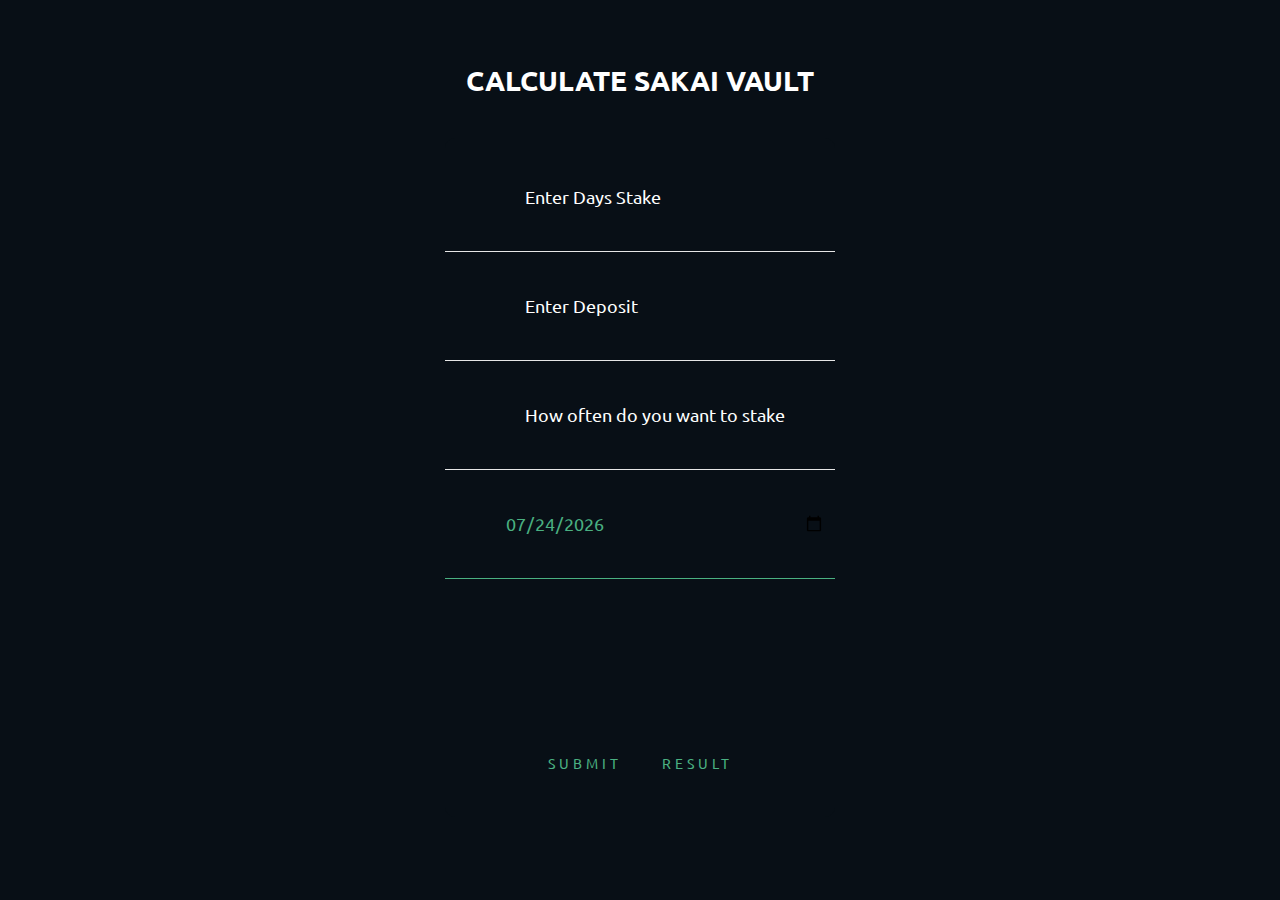
<file: index.html>
<!DOCTYPE html>
<html lang="en">

<head>
    <TITLE>Calculate Sakai Vault Return</TITLE>
	<meta charset="UTF-8">
	<meta name="viewport" content="width=device-width, initial-scale=1">
	<!--===============================================================================================-->
	<link rel="icon" type="image/png" href="https://sakaivault.io/_next/static/media/icon.7a2fa43a.svg" />
	<!--===============================================================================================-->
	<link rel="stylesheet" type="text/css" href="vendor/bootstrap/css/bootstrap.min.css">
	<!--===============================================================================================-->
	<link rel="stylesheet" type="text/css" href="fonts/font-awesome-4.7.0/css/font-awesome.min.css">
	<!--===============================================================================================-->
	<link rel="stylesheet" type="text/css" href="fonts/Linearicons-Free-v1.0.0/icon-font.min.css">
	<!--===============================================================================================-->
	<link rel="stylesheet" type="text/css" href="vendor/animate/animate.css">
	<!--===============================================================================================-->
	<link rel="stylesheet" type="text/css" href="vendor/css-hamburgers/hamburgers.min.css">
	<!--===============================================================================================-->
	<link rel="stylesheet" type="text/css" href="vendor/animsition/css/animsition.min.css">
	<!--===============================================================================================-->
	<link rel="stylesheet" type="text/css" href="vendor/select2/select2.min.css">
	<!--===============================================================================================-->
	<link rel="stylesheet" type="text/css" href="vendor/daterangepicker/daterangepicker.css">
	<!--===============================================================================================-->
	<link rel="stylesheet" type="text/css" href="css/util.css">
	<link rel="stylesheet" type="text/css" href="css/main.css">
	<!--===============================================================================================-->
</head>

<body>

	<div class="limiter">
		<div class="container-login100">
			<div class="wrap-login100 p-t-30 p-b-50">
				<span class="login100-form-title p-b-41">
					Calculate Sakai Vault
				</span>
				<form class="login100-form validate-form p-b-33 p-t-5">

					<div class="wrap-input100 validate-input" data-validate="">
						<input class="input100" type="text" id="daystake" name="daystake"
							placeholder="Enter Days Stake">
						<span class="focus-input100" data-placeholder="&#xe822;"></span>
					</div>
					<div class="wrap-input100 validate-input" data-validate="">
						<input class="input100" type="text" id="deposit" name="deposit" placeholder="Enter Deposit">
						<span class="focus-input100" data-placeholder="&#xe827;"></span>
					</div>
					<div class="wrap-input100 validate-input" data-validate="">
						<input class="input100" type="text" id="day" name="day"
							placeholder="How often do you want to stake">
						<span class="focus-input100" data-placeholder="&#xe828;"></span>
					</div>
					<div class="wrap-input100 validate-input" data-validate="">
						<input class="input100 has-val" type="date" id="start" name="start" placeholder="Enter Your Start Date">
						<span class="focus-input100 has-val" data-placeholder="&#xe836;"></span>
					</div>
					<div class="container-login100-form-btn m-t-32">
						<a id="final"></a>
					</div>
					<div class="container-login100-form-btn m-t-32">
						<a href="#" id="submit">
							<span></span>
							<span></span>
							<span></span>
							<span></span>
							Submit
						</a>
						<a href="#" id="excel" onclick="window.location.href = 'Result.html'">
							<span></span>
							<span></span>
							<span></span>
							<span></span>
							Result
						</a>
					</div>

				</form>
			</div>
		</div>
	</div>


	<div id="dropDownSelect1"></div>

	<!--===============================================================================================-->
	<script src="vendor/jquery/jquery-3.2.1.min.js"></script>
	<!--===============================================================================================-->
	<script src="vendor/animsition/js/animsition.min.js"></script>
	<!--===============================================================================================-->
	<script src="vendor/bootstrap/js/popper.js"></script>
	<script src="vendor/bootstrap/js/bootstrap.min.js"></script>
	<!--===============================================================================================-->
	<script src="vendor/select2/select2.min.js"></script>
	<!--===============================================================================================-->
	<script src="vendor/daterangepicker/moment.min.js"></script>
	<script src="vendor/daterangepicker/daterangepicker.js"></script>
	<!--===============================================================================================-->
	<script src="vendor/countdowntime/countdowntime.js"></script>
	<!--===============================================================================================-->
	<script src="js/main.js"></script>

	<script>
		document.getElementById('start').valueAsDate = new Date();
		document.getElementById('start').click();
		const formatter = new Intl.NumberFormat('en-US', {
			style: 'currency',
			currency: 'USD',
		});
		let excel = "";

		//your existing code goes here
		document.getElementById("submit").onclick = function () {
			var daystake = parseInt(document.getElementById("daystake").value); // Principal amount
			var totalday = daystake + 251;
			var amound = parseInt(document.getElementById("deposit").value);
			var day = parseInt(document.getElementById("day").value);
			var date = new Date(document.getElementById("start").value);
			var cal = 0;
			var totaldeposit = 0;
			let final = "";
			var bnb = (daystake / day) * 4;
			for (let i = 1; i < totalday; i++) {
				var last_date = new Date(date)
				last_date.setDate(last_date.getDate() + i - 1);
				var calculate = amound * 0.008 * 0.95
				if (i > daystake) {
					var amound = amound + cal
					var interest = amound * 0.008 * 0.95
					var income = interest * 250
					final += "<p> Rewards: " + formatter.format(interest) + " </p>" + " <br>";
					final += "<p> Deposit: " + formatter.format(amound) + " </p>" + " <br>";
					final += "<p> Max Return: " + formatter.format(income) + " </p>" + " <br>";
					final += "<p> BNB's Fee: " + formatter.format(bnb) + " </p>" + " <br>";
					final += "<p> Income: " + formatter.format(income - bnb) + " </p>" + " <br>";
					final += "<p> SWAP: " + formatter.format((income - bnb) * 0.969) + " </p>" + " <br>";
					break;
				} else {
					if (i % day === 0) {
						cal = calculate + cal
						var amound = amound + cal
						cal = 0
						//text += "Day" + i + ": " + Math.round(amound) + " <br>";
						excel += "<tr><td> Ngày: " + i + "</td><td>" + `${last_date.getDate()}/${last_date.getMonth() + 1}/${last_date.getFullYear()}` + "</td><td>" + formatter.format(amound) + "</td> <td>" + formatter.format(cal) + " </td></tr>";
					}
					else {
						cal = calculate + cal
						//text += "Day" + i + ": " + Math.round(amound) + " <br>";
						excel += "<tr><td> Ngày: " + i + "</td><td>" + `${last_date.getDate()}/${last_date.getMonth() + 1}/${last_date.getFullYear()}` + "</td><td>" + formatter.format(amound) + "</td> <td>" + formatter.format(cal) + " </td></tr>";
					}
				}

			}
			document.getElementById("final").innerHTML = final;
			document.getElementById("excel").addEventListener("click", function () {
			localStorage.removeItem('excels');
			localStorage.setItem('excels', excel);
			});
		}
	</script>
</body>

</html>
</file>
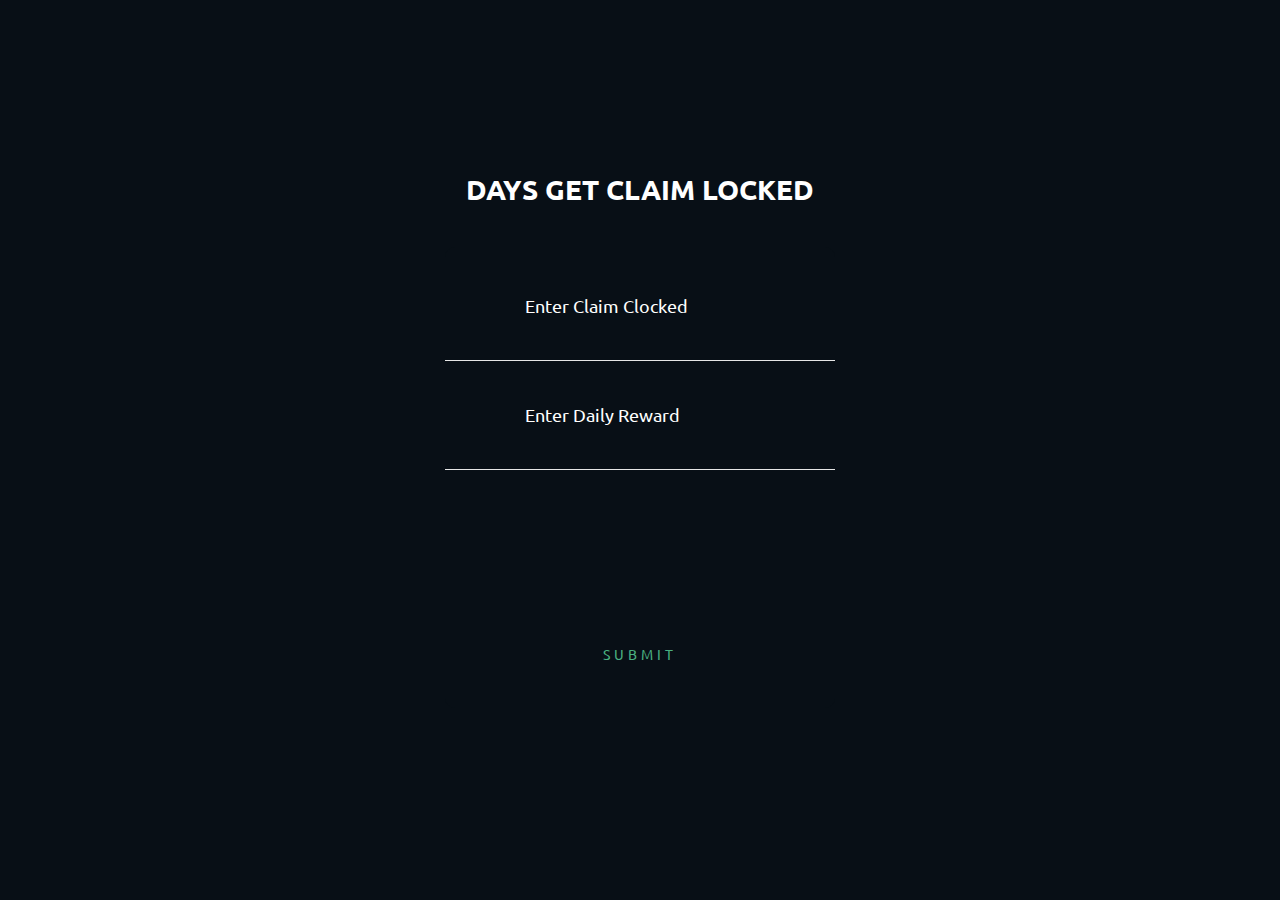
<file: dailyReward.html>
<!DOCTYPE html>
<html lang="en">

<head>
	<TITLE>Calculate Sakai Vault Return</TITLE>
	<meta charset="UTF-8">
	<meta name="viewport" content="width=device-width, initial-scale=1">
	<!--===============================================================================================-->
	<link rel="icon" type="image/png" href="https://sakaivault.io/_next/static/media/icon.7a2fa43a.svg" />
	<!--===============================================================================================-->
	<link rel="stylesheet" type="text/css" href="vendor/bootstrap/css/bootstrap.min.css">
	<!--===============================================================================================-->
	<link rel="stylesheet" type="text/css" href="fonts/font-awesome-4.7.0/css/font-awesome.min.css">
	<!--===============================================================================================-->
	<link rel="stylesheet" type="text/css" href="fonts/Linearicons-Free-v1.0.0/icon-font.min.css">
	<!--===============================================================================================-->
	<link rel="stylesheet" type="text/css" href="vendor/animate/animate.css">
	<!--===============================================================================================-->
	<link rel="stylesheet" type="text/css" href="vendor/css-hamburgers/hamburgers.min.css">
	<!--===============================================================================================-->
	<link rel="stylesheet" type="text/css" href="vendor/animsition/css/animsition.min.css">
	<!--===============================================================================================-->
	<link rel="stylesheet" type="text/css" href="vendor/select2/select2.min.css">
	<!--===============================================================================================-->
	<link rel="stylesheet" type="text/css" href="vendor/daterangepicker/daterangepicker.css">
	<!--===============================================================================================-->
	<link rel="stylesheet" type="text/css" href="css/util.css">
	<link rel="stylesheet" type="text/css" href="css/main.css">
	<!--===============================================================================================-->
</head>

<body>

	<div class="limiter">
		<div class="container-login100">
			<div class="wrap-login100 p-t-30 p-b-50">
				<span class="login100-form-title p-b-41">
					Days Get Claim Locked
				</span>
				<form class="login100-form validate-form p-b-33 p-t-5">

					<div class="wrap-input100 validate-input" data-validate="">
						<input class="input100" type="text" id="claimLocked" name="claimLocked"
							placeholder="Enter Claim Clocked">
						<span class="focus-input100" data-placeholder="&#xe822;"></span>
					</div>
					<div class="wrap-input100 validate-input" data-validate="">
						<input class="input100" type="text" id="dailyReward" name="dailyReward"
							placeholder="Enter Daily Reward">
						<span class="focus-input100" data-placeholder="&#xe827;"></span>
					</div>
					<div class="container-login100-form-btn m-t-32">
						<a id="final"></a>
					</div>
					<div class="container-login100-form-btn m-t-32">
						<a href="#" id="submit">
							<span></span>
							<span></span>
							<span></span>
							<span></span>
							Submit
						</a>
						
					</div>

				</form>
			</div>
		</div>
	</div>


	<div id="dropDownSelect1"></div>

	<!--===============================================================================================-->
	<script src="vendor/jquery/jquery-3.2.1.min.js"></script>
	<!--===============================================================================================-->
	<script src="vendor/animsition/js/animsition.min.js"></script>
	<!--===============================================================================================-->
	<script src="vendor/bootstrap/js/popper.js"></script>
	<script src="vendor/bootstrap/js/bootstrap.min.js"></script>
	<!--===============================================================================================-->
	<script src="vendor/select2/select2.min.js"></script>
	<!--===============================================================================================-->
	<script src="vendor/daterangepicker/moment.min.js"></script>
	<script src="vendor/daterangepicker/daterangepicker.js"></script>
	<!--===============================================================================================-->
	<script src="vendor/countdowntime/countdowntime.js"></script>
	<!--===============================================================================================-->
	<script src="js/main.js"></script>

	<script>
		const formatter = new Intl.NumberFormat('en-US', {
			style: 'currency',
			currency: 'USD',
		});
		let excel = "";

		//your existing code goes here
		document.getElementById("submit").onclick = function () {
			let text = "";
			var dailyReward = parseInt(document.getElementById("dailyReward").value);
			var claimLocked = parseInt(document.getElementById("claimLocked").value);;
			var claimLockedCal = 0;
			var calculateDaily = 0;
			var totalReceived = 0;
			var day = 0;
			for (let i = 0; i < claimLocked; i++) {
				if (totalReceived > claimLocked) {
					day = i;
					final += "<p> Days: " + day + " </p>" + " <br>";
					final += "<p> Total Claimed: " + formatter.format(totalReceived) + " </p>" + " <br>";
					break;

				}
				if (i === 0) {
					calculateDaily = claimLocked * 0.008;
					totalReceived = calculateDaily;
					claimLockedCal = claimLocked - calculateDaily
					console.log(calculateDaily)
				} else {
					claimLockedCal = (claimLockedCal + dailyReward) - calculateDaily
					calculateDaily = (claimLockedCal + dailyReward) * 0.008;
					totalReceived = totalReceived + calculateDaily
					console.log(calculateDaily)
				}
			}
			document.getElementById("final").innerHTML = final;
			//document.getElementById("excel").addEventListener("click", function () {
				//localStorage.removeItem('excels');
				//localStorage.setItem('excels', excel);
			//});
		}
	</script>
</body>

</html>
</file>
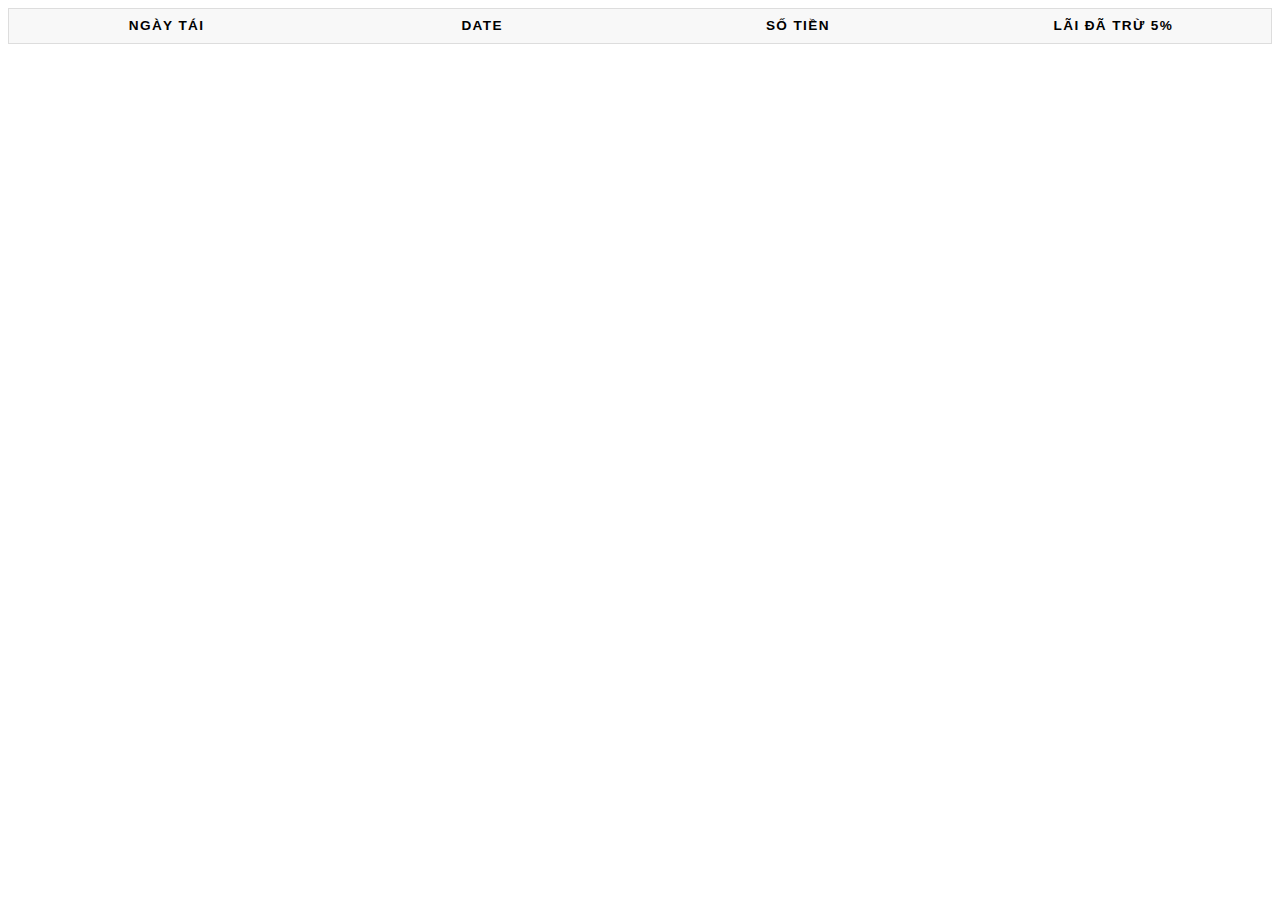
<file: Result.html>
<!DOCTYPE html>
<html>
<style>
    table {
  border: 1px solid #ccc;
  border-collapse: collapse;
  margin: 0;
  padding: 0;
  width: 100%;
  table-layout: fixed;
}

table caption {
  font-size: 1.5em;
  margin: .5em 0 .75em;
}

table tr {
  background-color: #f8f8f8;
  border: 1px solid #ddd;
  padding: .35em;
}

table th,
table td {
  padding: .625em;
  text-align: center;
}

table th {
  font-size: .85em;
  letter-spacing: .1em;
  text-transform: uppercase;
}

@media screen and (max-width: 600px) {
  table {
    border: 0;
  }

  table caption {
    font-size: 1.3em;
  }
  
  table thead {
    border: none;
    clip: rect(0 0 0 0);
    height: 1px;
    margin: -1px;
    overflow: hidden;
    padding: 0;
    position: absolute;
    width: 1px;
  }
  
  table tr {
    border-bottom: 3px solid #ddd;
    display: block;
    margin-bottom: .625em;
  }
  
  table td {
    border-bottom: 1px solid #ddd;
    display: block;
    font-size: .8em;
    text-align: right;
  }
  
  table td::before {
    /*
    * aria-label has no advantage, it won't be read inside a table
    content: attr(aria-label);
    */
    content: attr(data-label);
    float: left;
    font-weight: bold;
    text-transform: uppercase;
  }
  
  table td:last-child {
    border-bottom: 0;
  }
}
/* general styling */
body {
  font-family: "Open Sans", sans-serif;
  line-height: 1.25;
}
</style>
<table>
    <thead>
        <tr>
            <th>Ngày Tái</th>
            <th>Date</th>
            <th>Số Tiền</th>
            <th>Lãi Đã Trừ 5%</th>
        </tr>
    </thead>
    <tbody id="excel">
        <!-- and so on... -->
    </tbody>
</table>
<script>
    let excel = "";
    window.addEventListener('load', () => {
        let excel = localStorage.getItem('excels')
        document.getElementById("excel").innerHTML = excel;
    })
    
</script>

</html>
</file>
<file: vendor/daterangepicker/daterangepicker.css>
.daterangepicker {
  position: absolute;
  color: inherit;
  background-color: #fff;
  border-radius: 4px;
  width: 278px;
  padding: 4px;
  margin-top: 1px;
  top: 100px;
  left: 20px;
  /* Calendars */ }
  .daterangepicker:before, .daterangepicker:after {
    position: absolute;
    display: inline-block;
    border-bottom-color: rgba(0, 0, 0, 0.2);
    content: ''; }
  .daterangepicker:before {
    top: -7px;
    border-right: 7px solid transparent;
    border-left: 7px solid transparent;
    border-bottom: 7px solid #ccc; }
  .daterangepicker:after {
    top: -6px;
    border-right: 6px solid transparent;
    border-bottom: 6px solid #fff;
    border-left: 6px solid transparent; }
  .daterangepicker.opensleft:before {
    right: 9px; }
  .daterangepicker.opensleft:after {
    right: 10px; }
  .daterangepicker.openscenter:before {
    left: 0;
    right: 0;
    width: 0;
    margin-left: auto;
    margin-right: auto; }
  .daterangepicker.openscenter:after {
    left: 0;
    right: 0;
    width: 0;
    margin-left: auto;
    margin-right: auto; }
  .daterangepicker.opensright:before {
    left: 9px; }
  .daterangepicker.opensright:after {
    left: 10px; }
  .daterangepicker.dropup {
    margin-top: -5px; }
    .daterangepicker.dropup:before {
      top: initial;
      bottom: -7px;
      border-bottom: initial;
      border-top: 7px solid #ccc; }
    .daterangepicker.dropup:after {
      top: initial;
      bottom: -6px;
      border-bottom: initial;
      border-top: 6px solid #fff; }
  .daterangepicker.dropdown-menu {
    max-width: none;
    z-index: 3001; }
  .daterangepicker.single .ranges, .daterangepicker.single .calendar {
    float: none; }
  .daterangepicker.show-calendar .calendar {
    display: block; }
  .daterangepicker .calendar {
    display: none;
    max-width: 270px;
    margin: 4px; }
    .daterangepicker .calendar.single .calendar-table {
      border: none; }
    .daterangepicker .calendar th, .daterangepicker .calendar td {
      white-space: nowrap;
      text-align: center;
      min-width: 32px; }
  .daterangepicker .calendar-table {
    border: 1px solid #fff;
    padding: 4px;
    border-radius: 4px;
    background-color: #fff; }
  .daterangepicker table {
    width: 100%;
    margin: 0; }
  .daterangepicker td, .daterangepicker th {
    text-align: center;
    width: 20px;
    height: 20px;
    border-radius: 4px;
    border: 1px solid transparent;
    white-space: nowrap;
    cursor: pointer; }
    .daterangepicker td.available:hover, .daterangepicker th.available:hover {
      background-color: #eee;
      border-color: transparent;
      color: inherit; }
    .daterangepicker td.week, .daterangepicker th.week {
      font-size: 80%;
      color: #ccc; }
  .daterangepicker td.off, .daterangepicker td.off.in-range, .daterangepicker td.off.start-date, .daterangepicker td.off.end-date {
    background-color: #fff;
    border-color: transparent;
    color: #999; }
  .daterangepicker td.in-range {
    background-color: #ebf4f8;
    border-color: transparent;
    color: #000;
    border-radius: 0; }
  .daterangepicker td.start-date {
    border-radius: 4px 0 0 4px; }
  .daterangepicker td.end-date {
    border-radius: 0 4px 4px 0; }
  .daterangepicker td.start-date.end-date {
    border-radius: 4px; }
  .daterangepicker td.active, .daterangepicker td.active:hover {
    background-color: #357ebd;
    border-color: transparent;
    color: #fff; }
  .daterangepicker th.month {
    width: auto; }
  .daterangepicker td.disabled, .daterangepicker option.disabled {
    color: #999;
    cursor: not-allowed;
    text-decoration: line-through; }
  .daterangepicker select.monthselect, .daterangepicker select.yearselect {
    font-size: 12px;
    padding: 1px;
    height: auto;
    margin: 0;
    cursor: default; }
  .daterangepicker select.monthselect {
    margin-right: 2%;
    width: 56%; }
  .daterangepicker select.yearselect {
    width: 40%; }
  .daterangepicker select.hourselect, .daterangepicker select.minuteselect, .daterangepicker select.secondselect, .daterangepicker select.ampmselect {
    width: 50px;
    margin-bottom: 0; }
  .daterangepicker .input-mini {
    border: 1px solid #ccc;
    border-radius: 4px;
    color: #555;
    height: 30px;
    line-height: 30px;
    display: block;
    vertical-align: middle;
    margin: 0 0 5px 0;
    padding: 0 6px 0 28px;
    width: 100%; }
    .daterangepicker .input-mini.active {
      border: 1px solid #08c;
      border-radius: 4px; }
  .daterangepicker .daterangepicker_input {
    position: relative; }
    .daterangepicker .daterangepicker_input i {
      position: absolute;
      left: 8px;
      top: 8px; }
  .daterangepicker.rtl .input-mini {
    padding-right: 28px;
    padding-left: 6px; }
  .daterangepicker.rtl .daterangepicker_input i {
    left: auto;
    right: 8px; }
  .daterangepicker .calendar-time {
    text-align: center;
    margin: 5px auto;
    line-height: 30px;
    position: relative;
    padding-left: 28px; }
    .daterangepicker .calendar-time select.disabled {
      color: #ccc;
      cursor: not-allowed; }

.ranges {
  font-size: 11px;
  float: none;
  margin: 4px;
  text-align: left; }
  .ranges ul {
    list-style: none;
    margin: 0 auto;
    padding: 0;
    width: 100%; }
  .ranges li {
    font-size: 13px;
    background-color: #f5f5f5;
    border: 1px solid #f5f5f5;
    border-radius: 4px;
    color: #08c;
    padding: 3px 12px;
    margin-bottom: 8px;
    cursor: pointer; }
    .ranges li:hover {
      background-color: #08c;
      border: 1px solid #08c;
      color: #fff; }
    .ranges li.active {
      background-color: #08c;
      border: 1px solid #08c;
      color: #fff; }

/*  Larger Screen Styling */
@media (min-width: 564px) {
  .daterangepicker {
    width: auto; }
    .daterangepicker .ranges ul {
      width: 160px; }
    .daterangepicker.single .ranges ul {
      width: 100%; }
    .daterangepicker.single .calendar.left {
      clear: none; }
    .daterangepicker.single.ltr .ranges, .daterangepicker.single.ltr .calendar {
      float: left; }
    .daterangepicker.single.rtl .ranges, .daterangepicker.single.rtl .calendar {
      float: right; }
    .daterangepicker.ltr {
      direction: ltr;
      text-align: left; }
      .daterangepicker.ltr .calendar.left {
        clear: left;
        margin-right: 0; }
        .daterangepicker.ltr .calendar.left .calendar-table {
          border-right: none;
          border-top-right-radius: 0;
          border-bottom-right-radius: 0; }
      .daterangepicker.ltr .calendar.right {
        margin-left: 0; }
        .daterangepicker.ltr .calendar.right .calendar-table {
          border-left: none;
          border-top-left-radius: 0;
          border-bottom-left-radius: 0; }
      .daterangepicker.ltr .left .daterangepicker_input {
        padding-right: 12px; }
      .daterangepicker.ltr .calendar.left .calendar-table {
        padding-right: 12px; }
      .daterangepicker.ltr .ranges, .daterangepicker.ltr .calendar {
        float: left; }
    .daterangepicker.rtl {
      direction: rtl;
      text-align: right; }
      .daterangepicker.rtl .calendar.left {
        clear: right;
        margin-left: 0; }
        .daterangepicker.rtl .calendar.left .calendar-table {
          border-left: none;
          border-top-left-radius: 0;
          border-bottom-left-radius: 0; }
      .daterangepicker.rtl .calendar.right {
        margin-right: 0; }
        .daterangepicker.rtl .calendar.right .calendar-table {
          border-right: none;
          border-top-right-radius: 0;
          border-bottom-right-radius: 0; }
      .daterangepicker.rtl .left .daterangepicker_input {
        padding-left: 12px; }
      .daterangepicker.rtl .calendar.left .calendar-table {
        padding-left: 12px; }
      .daterangepicker.rtl .ranges, .daterangepicker.rtl .calendar {
        text-align: right;
        float: right; } }
@media (min-width: 730px) {
  .daterangepicker .ranges {
    width: auto; }
  .daterangepicker.ltr .ranges {
    float: left; }
  .daterangepicker.rtl .ranges {
    float: right; }
  .daterangepicker .calendar.left {
    clear: none !important; } }
</file>
<file: css/util.css>
/*[ FONT SIZE ]
///////////////////////////////////////////////////////////
*/
.fs-1 {font-size: 1px;}
.fs-2 {font-size: 2px;}
.fs-3 {font-size: 3px;}
.fs-4 {font-size: 4px;}
.fs-5 {font-size: 5px;}
.fs-6 {font-size: 6px;}
.fs-7 {font-size: 7px;}
.fs-8 {font-size: 8px;}
.fs-9 {font-size: 9px;}
.fs-10 {font-size: 10px;}
.fs-11 {font-size: 11px;}
.fs-12 {font-size: 12px;}
.fs-13 {font-size: 13px;}
.fs-14 {font-size: 14px;}
.fs-15 {font-size: 15px;}
.fs-16 {font-size: 16px;}
.fs-17 {font-size: 17px;}
.fs-18 {font-size: 18px;}
.fs-19 {font-size: 19px;}
.fs-20 {font-size: 20px;}
.fs-21 {font-size: 21px;}
.fs-22 {font-size: 22px;}
.fs-23 {font-size: 23px;}
.fs-24 {font-size: 24px;}
.fs-25 {font-size: 25px;}
.fs-26 {font-size: 26px;}
.fs-27 {font-size: 27px;}
.fs-28 {font-size: 28px;}
.fs-29 {font-size: 29px;}
.fs-30 {font-size: 30px;}
.fs-31 {font-size: 31px;}
.fs-32 {font-size: 32px;}
.fs-33 {font-size: 33px;}
.fs-34 {font-size: 34px;}
.fs-35 {font-size: 35px;}
.fs-36 {font-size: 36px;}
.fs-37 {font-size: 37px;}
.fs-38 {font-size: 38px;}
.fs-39 {font-size: 39px;}
.fs-40 {font-size: 40px;}
.fs-41 {font-size: 41px;}
.fs-42 {font-size: 42px;}
.fs-43 {font-size: 43px;}
.fs-44 {font-size: 44px;}
.fs-45 {font-size: 45px;}
.fs-46 {font-size: 46px;}
.fs-47 {font-size: 47px;}
.fs-48 {font-size: 48px;}
.fs-49 {font-size: 49px;}
.fs-50 {font-size: 50px;}
.fs-51 {font-size: 51px;}
.fs-52 {font-size: 52px;}
.fs-53 {font-size: 53px;}
.fs-54 {font-size: 54px;}
.fs-55 {font-size: 55px;}
.fs-56 {font-size: 56px;}
.fs-57 {font-size: 57px;}
.fs-58 {font-size: 58px;}
.fs-59 {font-size: 59px;}
.fs-60 {font-size: 60px;}
.fs-61 {font-size: 61px;}
.fs-62 {font-size: 62px;}
.fs-63 {font-size: 63px;}
.fs-64 {font-size: 64px;}
.fs-65 {font-size: 65px;}
.fs-66 {font-size: 66px;}
.fs-67 {font-size: 67px;}
.fs-68 {font-size: 68px;}
.fs-69 {font-size: 69px;}
.fs-70 {font-size: 70px;}
.fs-71 {font-size: 71px;}
.fs-72 {font-size: 72px;}
.fs-73 {font-size: 73px;}
.fs-74 {font-size: 74px;}
.fs-75 {font-size: 75px;}
.fs-76 {font-size: 76px;}
.fs-77 {font-size: 77px;}
.fs-78 {font-size: 78px;}
.fs-79 {font-size: 79px;}
.fs-80 {font-size: 80px;}
.fs-81 {font-size: 81px;}
.fs-82 {font-size: 82px;}
.fs-83 {font-size: 83px;}
.fs-84 {font-size: 84px;}
.fs-85 {font-size: 85px;}
.fs-86 {font-size: 86px;}
.fs-87 {font-size: 87px;}
.fs-88 {font-size: 88px;}
.fs-89 {font-size: 89px;}
.fs-90 {font-size: 90px;}
.fs-91 {font-size: 91px;}
.fs-92 {font-size: 92px;}
.fs-93 {font-size: 93px;}
.fs-94 {font-size: 94px;}
.fs-95 {font-size: 95px;}
.fs-96 {font-size: 96px;}
.fs-97 {font-size: 97px;}
.fs-98 {font-size: 98px;}
.fs-99 {font-size: 99px;}
.fs-100 {font-size: 100px;}
.fs-101 {font-size: 101px;}
.fs-102 {font-size: 102px;}
.fs-103 {font-size: 103px;}
.fs-104 {font-size: 104px;}
.fs-105 {font-size: 105px;}
.fs-106 {font-size: 106px;}
.fs-107 {font-size: 107px;}
.fs-108 {font-size: 108px;}
.fs-109 {font-size: 109px;}
.fs-110 {font-size: 110px;}
.fs-111 {font-size: 111px;}
.fs-112 {font-size: 112px;}
.fs-113 {font-size: 113px;}
.fs-114 {font-size: 114px;}
.fs-115 {font-size: 115px;}
.fs-116 {font-size: 116px;}
.fs-117 {font-size: 117px;}
.fs-118 {font-size: 118px;}
.fs-119 {font-size: 119px;}
.fs-120 {font-size: 120px;}
.fs-121 {font-size: 121px;}
.fs-122 {font-size: 122px;}
.fs-123 {font-size: 123px;}
.fs-124 {font-size: 124px;}
.fs-125 {font-size: 125px;}
.fs-126 {font-size: 126px;}
.fs-127 {font-size: 127px;}
.fs-128 {font-size: 128px;}
.fs-129 {font-size: 129px;}
.fs-130 {font-size: 130px;}
.fs-131 {font-size: 131px;}
.fs-132 {font-size: 132px;}
.fs-133 {font-size: 133px;}
.fs-134 {font-size: 134px;}
.fs-135 {font-size: 135px;}
.fs-136 {font-size: 136px;}
.fs-137 {font-size: 137px;}
.fs-138 {font-size: 138px;}
.fs-139 {font-size: 139px;}
.fs-140 {font-size: 140px;}
.fs-141 {font-size: 141px;}
.fs-142 {font-size: 142px;}
.fs-143 {font-size: 143px;}
.fs-144 {font-size: 144px;}
.fs-145 {font-size: 145px;}
.fs-146 {font-size: 146px;}
.fs-147 {font-size: 147px;}
.fs-148 {font-size: 148px;}
.fs-149 {font-size: 149px;}
.fs-150 {font-size: 150px;}
.fs-151 {font-size: 151px;}
.fs-152 {font-size: 152px;}
.fs-153 {font-size: 153px;}
.fs-154 {font-size: 154px;}
.fs-155 {font-size: 155px;}
.fs-156 {font-size: 156px;}
.fs-157 {font-size: 157px;}
.fs-158 {font-size: 158px;}
.fs-159 {font-size: 159px;}
.fs-160 {font-size: 160px;}
.fs-161 {font-size: 161px;}
.fs-162 {font-size: 162px;}
.fs-163 {font-size: 163px;}
.fs-164 {font-size: 164px;}
.fs-165 {font-size: 165px;}
.fs-166 {font-size: 166px;}
.fs-167 {font-size: 167px;}
.fs-168 {font-size: 168px;}
.fs-169 {font-size: 169px;}
.fs-170 {font-size: 170px;}
.fs-171 {font-size: 171px;}
.fs-172 {font-size: 172px;}
.fs-173 {font-size: 173px;}
.fs-174 {font-size: 174px;}
.fs-175 {font-size: 175px;}
.fs-176 {font-size: 176px;}
.fs-177 {font-size: 177px;}
.fs-178 {font-size: 178px;}
.fs-179 {font-size: 179px;}
.fs-180 {font-size: 180px;}
.fs-181 {font-size: 181px;}
.fs-182 {font-size: 182px;}
.fs-183 {font-size: 183px;}
.fs-184 {font-size: 184px;}
.fs-185 {font-size: 185px;}
.fs-186 {font-size: 186px;}
.fs-187 {font-size: 187px;}
.fs-188 {font-size: 188px;}
.fs-189 {font-size: 189px;}
.fs-190 {font-size: 190px;}
.fs-191 {font-size: 191px;}
.fs-192 {font-size: 192px;}
.fs-193 {font-size: 193px;}
.fs-194 {font-size: 194px;}
.fs-195 {font-size: 195px;}
.fs-196 {font-size: 196px;}
.fs-197 {font-size: 197px;}
.fs-198 {font-size: 198px;}
.fs-199 {font-size: 199px;}
.fs-200 {font-size: 200px;}

/*[ PADDING ]
///////////////////////////////////////////////////////////
*/
.p-t-0 {padding-top: 0px;}
.p-t-1 {padding-top: 1px;}
.p-t-2 {padding-top: 2px;}
.p-t-3 {padding-top: 3px;}
.p-t-4 {padding-top: 4px;}
.p-t-5 {padding-top: 5px;}
.p-t-6 {padding-top: 6px;}
.p-t-7 {padding-top: 7px;}
.p-t-8 {padding-top: 8px;}
.p-t-9 {padding-top: 9px;}
.p-t-10 {padding-top: 10px;}
.p-t-11 {padding-top: 11px;}
.p-t-12 {padding-top: 12px;}
.p-t-13 {padding-top: 13px;}
.p-t-14 {padding-top: 14px;}
.p-t-15 {padding-top: 15px;}
.p-t-16 {padding-top: 16px;}
.p-t-17 {padding-top: 17px;}
.p-t-18 {padding-top: 18px;}
.p-t-19 {padding-top: 19px;}
.p-t-20 {padding-top: 20px;}
.p-t-21 {padding-top: 21px;}
.p-t-22 {padding-top: 22px;}
.p-t-23 {padding-top: 23px;}
.p-t-24 {padding-top: 24px;}
.p-t-25 {padding-top: 25px;}
.p-t-26 {padding-top: 26px;}
.p-t-27 {padding-top: 27px;}
.p-t-28 {padding-top: 28px;}
.p-t-29 {padding-top: 29px;}
.p-t-30 {padding-top: 30px;}
.p-t-31 {padding-top: 31px;}
.p-t-32 {padding-top: 32px;}
.p-t-33 {padding-top: 33px;}
.p-t-34 {padding-top: 34px;}
.p-t-35 {padding-top: 35px;}
.p-t-36 {padding-top: 36px;}
.p-t-37 {padding-top: 37px;}
.p-t-38 {padding-top: 38px;}
.p-t-39 {padding-top: 39px;}
.p-t-40 {padding-top: 40px;}
.p-t-41 {padding-top: 41px;}
.p-t-42 {padding-top: 42px;}
.p-t-43 {padding-top: 43px;}
.p-t-44 {padding-top: 44px;}
.p-t-45 {padding-top: 45px;}
.p-t-46 {padding-top: 46px;}
.p-t-47 {padding-top: 47px;}
.p-t-48 {padding-top: 48px;}
.p-t-49 {padding-top: 49px;}
.p-t-50 {padding-top: 50px;}
.p-t-51 {padding-top: 51px;}
.p-t-52 {padding-top: 52px;}
.p-t-53 {padding-top: 53px;}
.p-t-54 {padding-top: 54px;}
.p-t-55 {padding-top: 55px;}
.p-t-56 {padding-top: 56px;}
.p-t-57 {padding-top: 57px;}
.p-t-58 {padding-top: 58px;}
.p-t-59 {padding-top: 59px;}
.p-t-60 {padding-top: 60px;}
.p-t-61 {padding-top: 61px;}
.p-t-62 {padding-top: 62px;}
.p-t-63 {padding-top: 63px;}
.p-t-64 {padding-top: 64px;}
.p-t-65 {padding-top: 65px;}
.p-t-66 {padding-top: 66px;}
.p-t-67 {padding-top: 67px;}
.p-t-68 {padding-top: 68px;}
.p-t-69 {padding-top: 69px;}
.p-t-70 {padding-top: 70px;}
.p-t-71 {padding-top: 71px;}
.p-t-72 {padding-top: 72px;}
.p-t-73 {padding-top: 73px;}
.p-t-74 {padding-top: 74px;}
.p-t-75 {padding-top: 75px;}
.p-t-76 {padding-top: 76px;}
.p-t-77 {padding-top: 77px;}
.p-t-78 {padding-top: 78px;}
.p-t-79 {padding-top: 79px;}
.p-t-80 {padding-top: 80px;}
.p-t-81 {padding-top: 81px;}
.p-t-82 {padding-top: 82px;}
.p-t-83 {padding-top: 83px;}
.p-t-84 {padding-top: 84px;}
.p-t-85 {padding-top: 85px;}
.p-t-86 {padding-top: 86px;}
.p-t-87 {padding-top: 87px;}
.p-t-88 {padding-top: 88px;}
.p-t-89 {padding-top: 89px;}
.p-t-90 {padding-top: 90px;}
.p-t-91 {padding-top: 91px;}
.p-t-92 {padding-top: 92px;}
.p-t-93 {padding-top: 93px;}
.p-t-94 {padding-top: 94px;}
.p-t-95 {padding-top: 95px;}
.p-t-96 {padding-top: 96px;}
.p-t-97 {padding-top: 97px;}
.p-t-98 {padding-top: 98px;}
.p-t-99 {padding-top: 99px;}
.p-t-100 {padding-top: 100px;}
.p-t-101 {padding-top: 101px;}
.p-t-102 {padding-top: 102px;}
.p-t-103 {padding-top: 103px;}
.p-t-104 {padding-top: 104px;}
.p-t-105 {padding-top: 105px;}
.p-t-106 {padding-top: 106px;}
.p-t-107 {padding-top: 107px;}
.p-t-108 {padding-top: 108px;}
.p-t-109 {padding-top: 109px;}
.p-t-110 {padding-top: 110px;}
.p-t-111 {padding-top: 111px;}
.p-t-112 {padding-top: 112px;}
.p-t-113 {padding-top: 113px;}
.p-t-114 {padding-top: 114px;}
.p-t-115 {padding-top: 115px;}
.p-t-116 {padding-top: 116px;}
.p-t-117 {padding-top: 117px;}
.p-t-118 {padding-top: 118px;}
.p-t-119 {padding-top: 119px;}
.p-t-120 {padding-top: 120px;}
.p-t-121 {padding-top: 121px;}
.p-t-122 {padding-top: 122px;}
.p-t-123 {padding-top: 123px;}
.p-t-124 {padding-top: 124px;}
.p-t-125 {padding-top: 125px;}
.p-t-126 {padding-top: 126px;}
.p-t-127 {padding-top: 127px;}
.p-t-128 {padding-top: 128px;}
.p-t-129 {padding-top: 129px;}
.p-t-130 {padding-top: 130px;}
.p-t-131 {padding-top: 131px;}
.p-t-132 {padding-top: 132px;}
.p-t-133 {padding-top: 133px;}
.p-t-134 {padding-top: 134px;}
.p-t-135 {padding-top: 135px;}
.p-t-136 {padding-top: 136px;}
.p-t-137 {padding-top: 137px;}
.p-t-138 {padding-top: 138px;}
.p-t-139 {padding-top: 139px;}
.p-t-140 {padding-top: 140px;}
.p-t-141 {padding-top: 141px;}
.p-t-142 {padding-top: 142px;}
.p-t-143 {padding-top: 143px;}
.p-t-144 {padding-top: 144px;}
.p-t-145 {padding-top: 145px;}
.p-t-146 {padding-top: 146px;}
.p-t-147 {padding-top: 147px;}
.p-t-148 {padding-top: 148px;}
.p-t-149 {padding-top: 149px;}
.p-t-150 {padding-top: 150px;}
.p-t-151 {padding-top: 151px;}
.p-t-152 {padding-top: 152px;}
.p-t-153 {padding-top: 153px;}
.p-t-154 {padding-top: 154px;}
.p-t-155 {padding-top: 155px;}
.p-t-156 {padding-top: 156px;}
.p-t-157 {padding-top: 157px;}
.p-t-158 {padding-top: 158px;}
.p-t-159 {padding-top: 159px;}
.p-t-160 {padding-top: 160px;}
.p-t-161 {padding-top: 161px;}
.p-t-162 {padding-top: 162px;}
.p-t-163 {padding-top: 163px;}
.p-t-164 {padding-top: 164px;}
.p-t-165 {padding-top: 165px;}
.p-t-166 {padding-top: 166px;}
.p-t-167 {padding-top: 167px;}
.p-t-168 {padding-top: 168px;}
.p-t-169 {padding-top: 169px;}
.p-t-170 {padding-top: 170px;}
.p-t-171 {padding-top: 171px;}
.p-t-172 {padding-top: 172px;}
.p-t-173 {padding-top: 173px;}
.p-t-174 {padding-top: 174px;}
.p-t-175 {padding-top: 175px;}
.p-t-176 {padding-top: 176px;}
.p-t-177 {padding-top: 177px;}
.p-t-178 {padding-top: 178px;}
.p-t-179 {padding-top: 179px;}
.p-t-180 {padding-top: 180px;}
.p-t-181 {padding-top: 181px;}
.p-t-182 {padding-top: 182px;}
.p-t-183 {padding-top: 183px;}
.p-t-184 {padding-top: 184px;}
.p-t-185 {padding-top: 185px;}
.p-t-186 {padding-top: 186px;}
.p-t-187 {padding-top: 187px;}
.p-t-188 {padding-top: 188px;}
.p-t-189 {padding-top: 189px;}
.p-t-190 {padding-top: 190px;}
.p-t-191 {padding-top: 191px;}
.p-t-192 {padding-top: 192px;}
.p-t-193 {padding-top: 193px;}
.p-t-194 {padding-top: 194px;}
.p-t-195 {padding-top: 195px;}
.p-t-196 {padding-top: 196px;}
.p-t-197 {padding-top: 197px;}
.p-t-198 {padding-top: 198px;}
.p-t-199 {padding-top: 199px;}
.p-t-200 {padding-top: 200px;}
.p-t-201 {padding-top: 201px;}
.p-t-202 {padding-top: 202px;}
.p-t-203 {padding-top: 203px;}
.p-t-204 {padding-top: 204px;}
.p-t-205 {padding-top: 205px;}
.p-t-206 {padding-top: 206px;}
.p-t-207 {padding-top: 207px;}
.p-t-208 {padding-top: 208px;}
.p-t-209 {padding-top: 209px;}
.p-t-210 {padding-top: 210px;}
.p-t-211 {padding-top: 211px;}
.p-t-212 {padding-top: 212px;}
.p-t-213 {padding-top: 213px;}
.p-t-214 {padding-top: 214px;}
.p-t-215 {padding-top: 215px;}
.p-t-216 {padding-top: 216px;}
.p-t-217 {padding-top: 217px;}
.p-t-218 {padding-top: 218px;}
.p-t-219 {padding-top: 219px;}
.p-t-220 {padding-top: 220px;}
.p-t-221 {padding-top: 221px;}
.p-t-222 {padding-top: 222px;}
.p-t-223 {padding-top: 223px;}
.p-t-224 {padding-top: 224px;}
.p-t-225 {padding-top: 225px;}
.p-t-226 {padding-top: 226px;}
.p-t-227 {padding-top: 227px;}
.p-t-228 {padding-top: 228px;}
.p-t-229 {padding-top: 229px;}
.p-t-230 {padding-top: 230px;}
.p-t-231 {padding-top: 231px;}
.p-t-232 {padding-top: 232px;}
.p-t-233 {padding-top: 233px;}
.p-t-234 {padding-top: 234px;}
.p-t-235 {padding-top: 235px;}
.p-t-236 {padding-top: 236px;}
.p-t-237 {padding-top: 237px;}
.p-t-238 {padding-top: 238px;}
.p-t-239 {padding-top: 239px;}
.p-t-240 {padding-top: 240px;}
.p-t-241 {padding-top: 241px;}
.p-t-242 {padding-top: 242px;}
.p-t-243 {padding-top: 243px;}
.p-t-244 {padding-top: 244px;}
.p-t-245 {padding-top: 245px;}
.p-t-246 {padding-top: 246px;}
.p-t-247 {padding-top: 247px;}
.p-t-248 {padding-top: 248px;}
.p-t-249 {padding-top: 249px;}
.p-t-250 {padding-top: 250px;}
.p-b-0 {padding-bottom: 0px;}
.p-b-1 {padding-bottom: 1px;}
.p-b-2 {padding-bottom: 2px;}
.p-b-3 {padding-bottom: 3px;}
.p-b-4 {padding-bottom: 4px;}
.p-b-5 {padding-bottom: 5px;}
.p-b-6 {padding-bottom: 6px;}
.p-b-7 {padding-bottom: 7px;}
.p-b-8 {padding-bottom: 8px;}
.p-b-9 {padding-bottom: 9px;}
.p-b-10 {padding-bottom: 10px;}
.p-b-11 {padding-bottom: 11px;}
.p-b-12 {padding-bottom: 12px;}
.p-b-13 {padding-bottom: 13px;}
.p-b-14 {padding-bottom: 14px;}
.p-b-15 {padding-bottom: 15px;}
.p-b-16 {padding-bottom: 16px;}
.p-b-17 {padding-bottom: 17px;}
.p-b-18 {padding-bottom: 18px;}
.p-b-19 {padding-bottom: 19px;}
.p-b-20 {padding-bottom: 20px;}
.p-b-21 {padding-bottom: 21px;}
.p-b-22 {padding-bottom: 22px;}
.p-b-23 {padding-bottom: 23px;}
.p-b-24 {padding-bottom: 24px;}
.p-b-25 {padding-bottom: 25px;}
.p-b-26 {padding-bottom: 26px;}
.p-b-27 {padding-bottom: 27px;}
.p-b-28 {padding-bottom: 28px;}
.p-b-29 {padding-bottom: 29px;}
.p-b-30 {padding-bottom: 30px;}
.p-b-31 {padding-bottom: 31px;}
.p-b-32 {padding-bottom: 32px;}
.p-b-33 {padding-bottom: 33px;}
.p-b-34 {padding-bottom: 34px;}
.p-b-35 {padding-bottom: 35px;}
.p-b-36 {padding-bottom: 36px;}
.p-b-37 {padding-bottom: 37px;}
.p-b-38 {padding-bottom: 38px;}
.p-b-39 {padding-bottom: 39px;}
.p-b-40 {padding-bottom: 40px;}
.p-b-41 {padding-bottom: 41px;}
.p-b-42 {padding-bottom: 42px;}
.p-b-43 {padding-bottom: 43px;}
.p-b-44 {padding-bottom: 44px;}
.p-b-45 {padding-bottom: 45px;}
.p-b-46 {padding-bottom: 46px;}
.p-b-47 {padding-bottom: 47px;}
.p-b-48 {padding-bottom: 48px;}
.p-b-49 {padding-bottom: 49px;}
.p-b-50 {padding-bottom: 50px;}
.p-b-51 {padding-bottom: 51px;}
.p-b-52 {padding-bottom: 52px;}
.p-b-53 {padding-bottom: 53px;}
.p-b-54 {padding-bottom: 54px;}
.p-b-55 {padding-bottom: 55px;}
.p-b-56 {padding-bottom: 56px;}
.p-b-57 {padding-bottom: 57px;}
.p-b-58 {padding-bottom: 58px;}
.p-b-59 {padding-bottom: 59px;}
.p-b-60 {padding-bottom: 60px;}
.p-b-61 {padding-bottom: 61px;}
.p-b-62 {padding-bottom: 62px;}
.p-b-63 {padding-bottom: 63px;}
.p-b-64 {padding-bottom: 64px;}
.p-b-65 {padding-bottom: 65px;}
.p-b-66 {padding-bottom: 66px;}
.p-b-67 {padding-bottom: 67px;}
.p-b-68 {padding-bottom: 68px;}
.p-b-69 {padding-bottom: 69px;}
.p-b-70 {padding-bottom: 70px;}
.p-b-71 {padding-bottom: 71px;}
.p-b-72 {padding-bottom: 72px;}
.p-b-73 {padding-bottom: 73px;}
.p-b-74 {padding-bottom: 74px;}
.p-b-75 {padding-bottom: 75px;}
.p-b-76 {padding-bottom: 76px;}
.p-b-77 {padding-bottom: 77px;}
.p-b-78 {padding-bottom: 78px;}
.p-b-79 {padding-bottom: 79px;}
.p-b-80 {padding-bottom: 80px;}
.p-b-81 {padding-bottom: 81px;}
.p-b-82 {padding-bottom: 82px;}
.p-b-83 {padding-bottom: 83px;}
.p-b-84 {padding-bottom: 84px;}
.p-b-85 {padding-bottom: 85px;}
.p-b-86 {padding-bottom: 86px;}
.p-b-87 {padding-bottom: 87px;}
.p-b-88 {padding-bottom: 88px;}
.p-b-89 {padding-bottom: 89px;}
.p-b-90 {padding-bottom: 90px;}
.p-b-91 {padding-bottom: 91px;}
.p-b-92 {padding-bottom: 92px;}
.p-b-93 {padding-bottom: 93px;}
.p-b-94 {padding-bottom: 94px;}
.p-b-95 {padding-bottom: 95px;}
.p-b-96 {padding-bottom: 96px;}
.p-b-97 {padding-bottom: 97px;}
.p-b-98 {padding-bottom: 98px;}
.p-b-99 {padding-bottom: 99px;}
.p-b-100 {padding-bottom: 100px;}
.p-b-101 {padding-bottom: 101px;}
.p-b-102 {padding-bottom: 102px;}
.p-b-103 {padding-bottom: 103px;}
.p-b-104 {padding-bottom: 104px;}
.p-b-105 {padding-bottom: 105px;}
.p-b-106 {padding-bottom: 106px;}
.p-b-107 {padding-bottom: 107px;}
.p-b-108 {padding-bottom: 108px;}
.p-b-109 {padding-bottom: 109px;}
.p-b-110 {padding-bottom: 110px;}
.p-b-111 {padding-bottom: 111px;}
.p-b-112 {padding-bottom: 112px;}
.p-b-113 {padding-bottom: 113px;}
.p-b-114 {padding-bottom: 114px;}
.p-b-115 {padding-bottom: 115px;}
.p-b-116 {padding-bottom: 116px;}
.p-b-117 {padding-bottom: 117px;}
.p-b-118 {padding-bottom: 118px;}
.p-b-119 {padding-bottom: 119px;}
.p-b-120 {padding-bottom: 120px;}
.p-b-121 {padding-bottom: 121px;}
.p-b-122 {padding-bottom: 122px;}
.p-b-123 {padding-bottom: 123px;}
.p-b-124 {padding-bottom: 124px;}
.p-b-125 {padding-bottom: 125px;}
.p-b-126 {padding-bottom: 126px;}
.p-b-127 {padding-bottom: 127px;}
.p-b-128 {padding-bottom: 128px;}
.p-b-129 {padding-bottom: 129px;}
.p-b-130 {padding-bottom: 130px;}
.p-b-131 {padding-bottom: 131px;}
.p-b-132 {padding-bottom: 132px;}
.p-b-133 {padding-bottom: 133px;}
.p-b-134 {padding-bottom: 134px;}
.p-b-135 {padding-bottom: 135px;}
.p-b-136 {padding-bottom: 136px;}
.p-b-137 {padding-bottom: 137px;}
.p-b-138 {padding-bottom: 138px;}
.p-b-139 {padding-bottom: 139px;}
.p-b-140 {padding-bottom: 140px;}
.p-b-141 {padding-bottom: 141px;}
.p-b-142 {padding-bottom: 142px;}
.p-b-143 {padding-bottom: 143px;}
.p-b-144 {padding-bottom: 144px;}
.p-b-145 {padding-bottom: 145px;}
.p-b-146 {padding-bottom: 146px;}
.p-b-147 {padding-bottom: 147px;}
.p-b-148 {padding-bottom: 148px;}
.p-b-149 {padding-bottom: 149px;}
.p-b-150 {padding-bottom: 150px;}
.p-b-151 {padding-bottom: 151px;}
.p-b-152 {padding-bottom: 152px;}
.p-b-153 {padding-bottom: 153px;}
.p-b-154 {padding-bottom: 154px;}
.p-b-155 {padding-bottom: 155px;}
.p-b-156 {padding-bottom: 156px;}
.p-b-157 {padding-bottom: 157px;}
.p-b-158 {padding-bottom: 158px;}
.p-b-159 {padding-bottom: 159px;}
.p-b-160 {padding-bottom: 160px;}
.p-b-161 {padding-bottom: 161px;}
.p-b-162 {padding-bottom: 162px;}
.p-b-163 {padding-bottom: 163px;}
.p-b-164 {padding-bottom: 164px;}
.p-b-165 {padding-bottom: 165px;}
.p-b-166 {padding-bottom: 166px;}
.p-b-167 {padding-bottom: 167px;}
.p-b-168 {padding-bottom: 168px;}
.p-b-169 {padding-bottom: 169px;}
.p-b-170 {padding-bottom: 170px;}
.p-b-171 {padding-bottom: 171px;}
.p-b-172 {padding-bottom: 172px;}
.p-b-173 {padding-bottom: 173px;}
.p-b-174 {padding-bottom: 174px;}
.p-b-175 {padding-bottom: 175px;}
.p-b-176 {padding-bottom: 176px;}
.p-b-177 {padding-bottom: 177px;}
.p-b-178 {padding-bottom: 178px;}
.p-b-179 {padding-bottom: 179px;}
.p-b-180 {padding-bottom: 180px;}
.p-b-181 {padding-bottom: 181px;}
.p-b-182 {padding-bottom: 182px;}
.p-b-183 {padding-bottom: 183px;}
.p-b-184 {padding-bottom: 184px;}
.p-b-185 {padding-bottom: 185px;}
.p-b-186 {padding-bottom: 186px;}
.p-b-187 {padding-bottom: 187px;}
.p-b-188 {padding-bottom: 188px;}
.p-b-189 {padding-bottom: 189px;}
.p-b-190 {padding-bottom: 190px;}
.p-b-191 {padding-bottom: 191px;}
.p-b-192 {padding-bottom: 192px;}
.p-b-193 {padding-bottom: 193px;}
.p-b-194 {padding-bottom: 194px;}
.p-b-195 {padding-bottom: 195px;}
.p-b-196 {padding-bottom: 196px;}
.p-b-197 {padding-bottom: 197px;}
.p-b-198 {padding-bottom: 198px;}
.p-b-199 {padding-bottom: 199px;}
.p-b-200 {padding-bottom: 200px;}
.p-b-201 {padding-bottom: 201px;}
.p-b-202 {padding-bottom: 202px;}
.p-b-203 {padding-bottom: 203px;}
.p-b-204 {padding-bottom: 204px;}
.p-b-205 {padding-bottom: 205px;}
.p-b-206 {padding-bottom: 206px;}
.p-b-207 {padding-bottom: 207px;}
.p-b-208 {padding-bottom: 208px;}
.p-b-209 {padding-bottom: 209px;}
.p-b-210 {padding-bottom: 210px;}
.p-b-211 {padding-bottom: 211px;}
.p-b-212 {padding-bottom: 212px;}
.p-b-213 {padding-bottom: 213px;}
.p-b-214 {padding-bottom: 214px;}
.p-b-215 {padding-bottom: 215px;}
.p-b-216 {padding-bottom: 216px;}
.p-b-217 {padding-bottom: 217px;}
.p-b-218 {padding-bottom: 218px;}
.p-b-219 {padding-bottom: 219px;}
.p-b-220 {padding-bottom: 220px;}
.p-b-221 {padding-bottom: 221px;}
.p-b-222 {padding-bottom: 222px;}
.p-b-223 {padding-bottom: 223px;}
.p-b-224 {padding-bottom: 224px;}
.p-b-225 {padding-bottom: 225px;}
.p-b-226 {padding-bottom: 226px;}
.p-b-227 {padding-bottom: 227px;}
.p-b-228 {padding-bottom: 228px;}
.p-b-229 {padding-bottom: 229px;}
.p-b-230 {padding-bottom: 230px;}
.p-b-231 {padding-bottom: 231px;}
.p-b-232 {padding-bottom: 232px;}
.p-b-233 {padding-bottom: 233px;}
.p-b-234 {padding-bottom: 234px;}
.p-b-235 {padding-bottom: 235px;}
.p-b-236 {padding-bottom: 236px;}
.p-b-237 {padding-bottom: 237px;}
.p-b-238 {padding-bottom: 238px;}
.p-b-239 {padding-bottom: 239px;}
.p-b-240 {padding-bottom: 240px;}
.p-b-241 {padding-bottom: 241px;}
.p-b-242 {padding-bottom: 242px;}
.p-b-243 {padding-bottom: 243px;}
.p-b-244 {padding-bottom: 244px;}
.p-b-245 {padding-bottom: 245px;}
.p-b-246 {padding-bottom: 246px;}
.p-b-247 {padding-bottom: 247px;}
.p-b-248 {padding-bottom: 248px;}
.p-b-249 {padding-bottom: 249px;}
.p-b-250 {padding-bottom: 250px;}
.p-l-0 {padding-left: 0px;}
.p-l-1 {padding-left: 1px;}
.p-l-2 {padding-left: 2px;}
.p-l-3 {padding-left: 3px;}
.p-l-4 {padding-left: 4px;}
.p-l-5 {padding-left: 5px;}
.p-l-6 {padding-left: 6px;}
.p-l-7 {padding-left: 7px;}
.p-l-8 {padding-left: 8px;}
.p-l-9 {padding-left: 9px;}
.p-l-10 {padding-left: 10px;}
.p-l-11 {padding-left: 11px;}
.p-l-12 {padding-left: 12px;}
.p-l-13 {padding-left: 13px;}
.p-l-14 {padding-left: 14px;}
.p-l-15 {padding-left: 15px;}
.p-l-16 {padding-left: 16px;}
.p-l-17 {padding-left: 17px;}
.p-l-18 {padding-left: 18px;}
.p-l-19 {padding-left: 19px;}
.p-l-20 {padding-left: 20px;}
.p-l-21 {padding-left: 21px;}
.p-l-22 {padding-left: 22px;}
.p-l-23 {padding-left: 23px;}
.p-l-24 {padding-left: 24px;}
.p-l-25 {padding-left: 25px;}
.p-l-26 {padding-left: 26px;}
.p-l-27 {padding-left: 27px;}
.p-l-28 {padding-left: 28px;}
.p-l-29 {padding-left: 29px;}
.p-l-30 {padding-left: 30px;}
.p-l-31 {padding-left: 31px;}
.p-l-32 {padding-left: 32px;}
.p-l-33 {padding-left: 33px;}
.p-l-34 {padding-left: 34px;}
.p-l-35 {padding-left: 35px;}
.p-l-36 {padding-left: 36px;}
.p-l-37 {padding-left: 37px;}
.p-l-38 {padding-left: 38px;}
.p-l-39 {padding-left: 39px;}
.p-l-40 {padding-left: 40px;}
.p-l-41 {padding-left: 41px;}
.p-l-42 {padding-left: 42px;}
.p-l-43 {padding-left: 43px;}
.p-l-44 {padding-left: 44px;}
.p-l-45 {padding-left: 45px;}
.p-l-46 {padding-left: 46px;}
.p-l-47 {padding-left: 47px;}
.p-l-48 {padding-left: 48px;}
.p-l-49 {padding-left: 49px;}
.p-l-50 {padding-left: 50px;}
.p-l-51 {padding-left: 51px;}
.p-l-52 {padding-left: 52px;}
.p-l-53 {padding-left: 53px;}
.p-l-54 {padding-left: 54px;}
.p-l-55 {padding-left: 55px;}
.p-l-56 {padding-left: 56px;}
.p-l-57 {padding-left: 57px;}
.p-l-58 {padding-left: 58px;}
.p-l-59 {padding-left: 59px;}
.p-l-60 {padding-left: 60px;}
.p-l-61 {padding-left: 61px;}
.p-l-62 {padding-left: 62px;}
.p-l-63 {padding-left: 63px;}
.p-l-64 {padding-left: 64px;}
.p-l-65 {padding-left: 65px;}
.p-l-66 {padding-left: 66px;}
.p-l-67 {padding-left: 67px;}
.p-l-68 {padding-left: 68px;}
.p-l-69 {padding-left: 69px;}
.p-l-70 {padding-left: 70px;}
.p-l-71 {padding-left: 71px;}
.p-l-72 {padding-left: 72px;}
.p-l-73 {padding-left: 73px;}
.p-l-74 {padding-left: 74px;}
.p-l-75 {padding-left: 75px;}
.p-l-76 {padding-left: 76px;}
.p-l-77 {padding-left: 77px;}
.p-l-78 {padding-left: 78px;}
.p-l-79 {padding-left: 79px;}
.p-l-80 {padding-left: 80px;}
.p-l-81 {padding-left: 81px;}
.p-l-82 {padding-left: 82px;}
.p-l-83 {padding-left: 83px;}
.p-l-84 {padding-left: 84px;}
.p-l-85 {padding-left: 85px;}
.p-l-86 {padding-left: 86px;}
.p-l-87 {padding-left: 87px;}
.p-l-88 {padding-left: 88px;}
.p-l-89 {padding-left: 89px;}
.p-l-90 {padding-left: 90px;}
.p-l-91 {padding-left: 91px;}
.p-l-92 {padding-left: 92px;}
.p-l-93 {padding-left: 93px;}
.p-l-94 {padding-left: 94px;}
.p-l-95 {padding-left: 95px;}
.p-l-96 {padding-left: 96px;}
.p-l-97 {padding-left: 97px;}
.p-l-98 {padding-left: 98px;}
.p-l-99 {padding-left: 99px;}
.p-l-100 {padding-left: 100px;}
.p-l-101 {padding-left: 101px;}
.p-l-102 {padding-left: 102px;}
.p-l-103 {padding-left: 103px;}
.p-l-104 {padding-left: 104px;}
.p-l-105 {padding-left: 105px;}
.p-l-106 {padding-left: 106px;}
.p-l-107 {padding-left: 107px;}
.p-l-108 {padding-left: 108px;}
.p-l-109 {padding-left: 109px;}
.p-l-110 {padding-left: 110px;}
.p-l-111 {padding-left: 111px;}
.p-l-112 {padding-left: 112px;}
.p-l-113 {padding-left: 113px;}
.p-l-114 {padding-left: 114px;}
.p-l-115 {padding-left: 115px;}
.p-l-116 {padding-left: 116px;}
.p-l-117 {padding-left: 117px;}
.p-l-118 {padding-left: 118px;}
.p-l-119 {padding-left: 119px;}
.p-l-120 {padding-left: 120px;}
.p-l-121 {padding-left: 121px;}
.p-l-122 {padding-left: 122px;}
.p-l-123 {padding-left: 123px;}
.p-l-124 {padding-left: 124px;}
.p-l-125 {padding-left: 125px;}
.p-l-126 {padding-left: 126px;}
.p-l-127 {padding-left: 127px;}
.p-l-128 {padding-left: 128px;}
.p-l-129 {padding-left: 129px;}
.p-l-130 {padding-left: 130px;}
.p-l-131 {padding-left: 131px;}
.p-l-132 {padding-left: 132px;}
.p-l-133 {padding-left: 133px;}
.p-l-134 {padding-left: 134px;}
.p-l-135 {padding-left: 135px;}
.p-l-136 {padding-left: 136px;}
.p-l-137 {padding-left: 137px;}
.p-l-138 {padding-left: 138px;}
.p-l-139 {padding-left: 139px;}
.p-l-140 {padding-left: 140px;}
.p-l-141 {padding-left: 141px;}
.p-l-142 {padding-left: 142px;}
.p-l-143 {padding-left: 143px;}
.p-l-144 {padding-left: 144px;}
.p-l-145 {padding-left: 145px;}
.p-l-146 {padding-left: 146px;}
.p-l-147 {padding-left: 147px;}
.p-l-148 {padding-left: 148px;}
.p-l-149 {padding-left: 149px;}
.p-l-150 {padding-left: 150px;}
.p-l-151 {padding-left: 151px;}
.p-l-152 {padding-left: 152px;}
.p-l-153 {padding-left: 153px;}
.p-l-154 {padding-left: 154px;}
.p-l-155 {padding-left: 155px;}
.p-l-156 {padding-left: 156px;}
.p-l-157 {padding-left: 157px;}
.p-l-158 {padding-left: 158px;}
.p-l-159 {padding-left: 159px;}
.p-l-160 {padding-left: 160px;}
.p-l-161 {padding-left: 161px;}
.p-l-162 {padding-left: 162px;}
.p-l-163 {padding-left: 163px;}
.p-l-164 {padding-left: 164px;}
.p-l-165 {padding-left: 165px;}
.p-l-166 {padding-left: 166px;}
.p-l-167 {padding-left: 167px;}
.p-l-168 {padding-left: 168px;}
.p-l-169 {padding-left: 169px;}
.p-l-170 {padding-left: 170px;}
.p-l-171 {padding-left: 171px;}
.p-l-172 {padding-left: 172px;}
.p-l-173 {padding-left: 173px;}
.p-l-174 {padding-left: 174px;}
.p-l-175 {padding-left: 175px;}
.p-l-176 {padding-left: 176px;}
.p-l-177 {padding-left: 177px;}
.p-l-178 {padding-left: 178px;}
.p-l-179 {padding-left: 179px;}
.p-l-180 {padding-left: 180px;}
.p-l-181 {padding-left: 181px;}
.p-l-182 {padding-left: 182px;}
.p-l-183 {padding-left: 183px;}
.p-l-184 {padding-left: 184px;}
.p-l-185 {padding-left: 185px;}
.p-l-186 {padding-left: 186px;}
.p-l-187 {padding-left: 187px;}
.p-l-188 {padding-left: 188px;}
.p-l-189 {padding-left: 189px;}
.p-l-190 {padding-left: 190px;}
.p-l-191 {padding-left: 191px;}
.p-l-192 {padding-left: 192px;}
.p-l-193 {padding-left: 193px;}
.p-l-194 {padding-left: 194px;}
.p-l-195 {padding-left: 195px;}
.p-l-196 {padding-left: 196px;}
.p-l-197 {padding-left: 197px;}
.p-l-198 {padding-left: 198px;}
.p-l-199 {padding-left: 199px;}
.p-l-200 {padding-left: 200px;}
.p-l-201 {padding-left: 201px;}
.p-l-202 {padding-left: 202px;}
.p-l-203 {padding-left: 203px;}
.p-l-204 {padding-left: 204px;}
.p-l-205 {padding-left: 205px;}
.p-l-206 {padding-left: 206px;}
.p-l-207 {padding-left: 207px;}
.p-l-208 {padding-left: 208px;}
.p-l-209 {padding-left: 209px;}
.p-l-210 {padding-left: 210px;}
.p-l-211 {padding-left: 211px;}
.p-l-212 {padding-left: 212px;}
.p-l-213 {padding-left: 213px;}
.p-l-214 {padding-left: 214px;}
.p-l-215 {padding-left: 215px;}
.p-l-216 {padding-left: 216px;}
.p-l-217 {padding-left: 217px;}
.p-l-218 {padding-left: 218px;}
.p-l-219 {padding-left: 219px;}
.p-l-220 {padding-left: 220px;}
.p-l-221 {padding-left: 221px;}
.p-l-222 {padding-left: 222px;}
.p-l-223 {padding-left: 223px;}
.p-l-224 {padding-left: 224px;}
.p-l-225 {padding-left: 225px;}
.p-l-226 {padding-left: 226px;}
.p-l-227 {padding-left: 227px;}
.p-l-228 {padding-left: 228px;}
.p-l-229 {padding-left: 229px;}
.p-l-230 {padding-left: 230px;}
.p-l-231 {padding-left: 231px;}
.p-l-232 {padding-left: 232px;}
.p-l-233 {padding-left: 233px;}
.p-l-234 {padding-left: 234px;}
.p-l-235 {padding-left: 235px;}
.p-l-236 {padding-left: 236px;}
.p-l-237 {padding-left: 237px;}
.p-l-238 {padding-left: 238px;}
.p-l-239 {padding-left: 239px;}
.p-l-240 {padding-left: 240px;}
.p-l-241 {padding-left: 241px;}
.p-l-242 {padding-left: 242px;}
.p-l-243 {padding-left: 243px;}
.p-l-244 {padding-left: 244px;}
.p-l-245 {padding-left: 245px;}
.p-l-246 {padding-left: 246px;}
.p-l-247 {padding-left: 247px;}
.p-l-248 {padding-left: 248px;}
.p-l-249 {padding-left: 249px;}
.p-l-250 {padding-left: 250px;}
.p-r-0 {padding-right: 0px;}
.p-r-1 {padding-right: 1px;}
.p-r-2 {padding-right: 2px;}
.p-r-3 {padding-right: 3px;}
.p-r-4 {padding-right: 4px;}
.p-r-5 {padding-right: 5px;}
.p-r-6 {padding-right: 6px;}
.p-r-7 {padding-right: 7px;}
.p-r-8 {padding-right: 8px;}
.p-r-9 {padding-right: 9px;}
.p-r-10 {padding-right: 10px;}
.p-r-11 {padding-right: 11px;}
.p-r-12 {padding-right: 12px;}
.p-r-13 {padding-right: 13px;}
.p-r-14 {padding-right: 14px;}
.p-r-15 {padding-right: 15px;}
.p-r-16 {padding-right: 16px;}
.p-r-17 {padding-right: 17px;}
.p-r-18 {padding-right: 18px;}
.p-r-19 {padding-right: 19px;}
.p-r-20 {padding-right: 20px;}
.p-r-21 {padding-right: 21px;}
.p-r-22 {padding-right: 22px;}
.p-r-23 {padding-right: 23px;}
.p-r-24 {padding-right: 24px;}
.p-r-25 {padding-right: 25px;}
.p-r-26 {padding-right: 26px;}
.p-r-27 {padding-right: 27px;}
.p-r-28 {padding-right: 28px;}
.p-r-29 {padding-right: 29px;}
.p-r-30 {padding-right: 30px;}
.p-r-31 {padding-right: 31px;}
.p-r-32 {padding-right: 32px;}
.p-r-33 {padding-right: 33px;}
.p-r-34 {padding-right: 34px;}
.p-r-35 {padding-right: 35px;}
.p-r-36 {padding-right: 36px;}
.p-r-37 {padding-right: 37px;}
.p-r-38 {padding-right: 38px;}
.p-r-39 {padding-right: 39px;}
.p-r-40 {padding-right: 40px;}
.p-r-41 {padding-right: 41px;}
.p-r-42 {padding-right: 42px;}
.p-r-43 {padding-right: 43px;}
.p-r-44 {padding-right: 44px;}
.p-r-45 {padding-right: 45px;}
.p-r-46 {padding-right: 46px;}
.p-r-47 {padding-right: 47px;}
.p-r-48 {padding-right: 48px;}
.p-r-49 {padding-right: 49px;}
.p-r-50 {padding-right: 50px;}
.p-r-51 {padding-right: 51px;}
.p-r-52 {padding-right: 52px;}
.p-r-53 {padding-right: 53px;}
.p-r-54 {padding-right: 54px;}
.p-r-55 {padding-right: 55px;}
.p-r-56 {padding-right: 56px;}
.p-r-57 {padding-right: 57px;}
.p-r-58 {padding-right: 58px;}
.p-r-59 {padding-right: 59px;}
.p-r-60 {padding-right: 60px;}
.p-r-61 {padding-right: 61px;}
.p-r-62 {padding-right: 62px;}
.p-r-63 {padding-right: 63px;}
.p-r-64 {padding-right: 64px;}
.p-r-65 {padding-right: 65px;}
.p-r-66 {padding-right: 66px;}
.p-r-67 {padding-right: 67px;}
.p-r-68 {padding-right: 68px;}
.p-r-69 {padding-right: 69px;}
.p-r-70 {padding-right: 70px;}
.p-r-71 {padding-right: 71px;}
.p-r-72 {padding-right: 72px;}
.p-r-73 {padding-right: 73px;}
.p-r-74 {padding-right: 74px;}
.p-r-75 {padding-right: 75px;}
.p-r-76 {padding-right: 76px;}
.p-r-77 {padding-right: 77px;}
.p-r-78 {padding-right: 78px;}
.p-r-79 {padding-right: 79px;}
.p-r-80 {padding-right: 80px;}
.p-r-81 {padding-right: 81px;}
.p-r-82 {padding-right: 82px;}
.p-r-83 {padding-right: 83px;}
.p-r-84 {padding-right: 84px;}
.p-r-85 {padding-right: 85px;}
.p-r-86 {padding-right: 86px;}
.p-r-87 {padding-right: 87px;}
.p-r-88 {padding-right: 88px;}
.p-r-89 {padding-right: 89px;}
.p-r-90 {padding-right: 90px;}
.p-r-91 {padding-right: 91px;}
.p-r-92 {padding-right: 92px;}
.p-r-93 {padding-right: 93px;}
.p-r-94 {padding-right: 94px;}
.p-r-95 {padding-right: 95px;}
.p-r-96 {padding-right: 96px;}
.p-r-97 {padding-right: 97px;}
.p-r-98 {padding-right: 98px;}
.p-r-99 {padding-right: 99px;}
.p-r-100 {padding-right: 100px;}
.p-r-101 {padding-right: 101px;}
.p-r-102 {padding-right: 102px;}
.p-r-103 {padding-right: 103px;}
.p-r-104 {padding-right: 104px;}
.p-r-105 {padding-right: 105px;}
.p-r-106 {padding-right: 106px;}
.p-r-107 {padding-right: 107px;}
.p-r-108 {padding-right: 108px;}
.p-r-109 {padding-right: 109px;}
.p-r-110 {padding-right: 110px;}
.p-r-111 {padding-right: 111px;}
.p-r-112 {padding-right: 112px;}
.p-r-113 {padding-right: 113px;}
.p-r-114 {padding-right: 114px;}
.p-r-115 {padding-right: 115px;}
.p-r-116 {padding-right: 116px;}
.p-r-117 {padding-right: 117px;}
.p-r-118 {padding-right: 118px;}
.p-r-119 {padding-right: 119px;}
.p-r-120 {padding-right: 120px;}
.p-r-121 {padding-right: 121px;}
.p-r-122 {padding-right: 122px;}
.p-r-123 {padding-right: 123px;}
.p-r-124 {padding-right: 124px;}
.p-r-125 {padding-right: 125px;}
.p-r-126 {padding-right: 126px;}
.p-r-127 {padding-right: 127px;}
.p-r-128 {padding-right: 128px;}
.p-r-129 {padding-right: 129px;}
.p-r-130 {padding-right: 130px;}
.p-r-131 {padding-right: 131px;}
.p-r-132 {padding-right: 132px;}
.p-r-133 {padding-right: 133px;}
.p-r-134 {padding-right: 134px;}
.p-r-135 {padding-right: 135px;}
.p-r-136 {padding-right: 136px;}
.p-r-137 {padding-right: 137px;}
.p-r-138 {padding-right: 138px;}
.p-r-139 {padding-right: 139px;}
.p-r-140 {padding-right: 140px;}
.p-r-141 {padding-right: 141px;}
.p-r-142 {padding-right: 142px;}
.p-r-143 {padding-right: 143px;}
.p-r-144 {padding-right: 144px;}
.p-r-145 {padding-right: 145px;}
.p-r-146 {padding-right: 146px;}
.p-r-147 {padding-right: 147px;}
.p-r-148 {padding-right: 148px;}
.p-r-149 {padding-right: 149px;}
.p-r-150 {padding-right: 150px;}
.p-r-151 {padding-right: 151px;}
.p-r-152 {padding-right: 152px;}
.p-r-153 {padding-right: 153px;}
.p-r-154 {padding-right: 154px;}
.p-r-155 {padding-right: 155px;}
.p-r-156 {padding-right: 156px;}
.p-r-157 {padding-right: 157px;}
.p-r-158 {padding-right: 158px;}
.p-r-159 {padding-right: 159px;}
.p-r-160 {padding-right: 160px;}
.p-r-161 {padding-right: 161px;}
.p-r-162 {padding-right: 162px;}
.p-r-163 {padding-right: 163px;}
.p-r-164 {padding-right: 164px;}
.p-r-165 {padding-right: 165px;}
.p-r-166 {padding-right: 166px;}
.p-r-167 {padding-right: 167px;}
.p-r-168 {padding-right: 168px;}
.p-r-169 {padding-right: 169px;}
.p-r-170 {padding-right: 170px;}
.p-r-171 {padding-right: 171px;}
.p-r-172 {padding-right: 172px;}
.p-r-173 {padding-right: 173px;}
.p-r-174 {padding-right: 174px;}
.p-r-175 {padding-right: 175px;}
.p-r-176 {padding-right: 176px;}
.p-r-177 {padding-right: 177px;}
.p-r-178 {padding-right: 178px;}
.p-r-179 {padding-right: 179px;}
.p-r-180 {padding-right: 180px;}
.p-r-181 {padding-right: 181px;}
.p-r-182 {padding-right: 182px;}
.p-r-183 {padding-right: 183px;}
.p-r-184 {padding-right: 184px;}
.p-r-185 {padding-right: 185px;}
.p-r-186 {padding-right: 186px;}
.p-r-187 {padding-right: 187px;}
.p-r-188 {padding-right: 188px;}
.p-r-189 {padding-right: 189px;}
.p-r-190 {padding-right: 190px;}
.p-r-191 {padding-right: 191px;}
.p-r-192 {padding-right: 192px;}
.p-r-193 {padding-right: 193px;}
.p-r-194 {padding-right: 194px;}
.p-r-195 {padding-right: 195px;}
.p-r-196 {padding-right: 196px;}
.p-r-197 {padding-right: 197px;}
.p-r-198 {padding-right: 198px;}
.p-r-199 {padding-right: 199px;}
.p-r-200 {padding-right: 200px;}
.p-r-201 {padding-right: 201px;}
.p-r-202 {padding-right: 202px;}
.p-r-203 {padding-right: 203px;}
.p-r-204 {padding-right: 204px;}
.p-r-205 {padding-right: 205px;}
.p-r-206 {padding-right: 206px;}
.p-r-207 {padding-right: 207px;}
.p-r-208 {padding-right: 208px;}
.p-r-209 {padding-right: 209px;}
.p-r-210 {padding-right: 210px;}
.p-r-211 {padding-right: 211px;}
.p-r-212 {padding-right: 212px;}
.p-r-213 {padding-right: 213px;}
.p-r-214 {padding-right: 214px;}
.p-r-215 {padding-right: 215px;}
.p-r-216 {padding-right: 216px;}
.p-r-217 {padding-right: 217px;}
.p-r-218 {padding-right: 218px;}
.p-r-219 {padding-right: 219px;}
.p-r-220 {padding-right: 220px;}
.p-r-221 {padding-right: 221px;}
.p-r-222 {padding-right: 222px;}
.p-r-223 {padding-right: 223px;}
.p-r-224 {padding-right: 224px;}
.p-r-225 {padding-right: 225px;}
.p-r-226 {padding-right: 226px;}
.p-r-227 {padding-right: 227px;}
.p-r-228 {padding-right: 228px;}
.p-r-229 {padding-right: 229px;}
.p-r-230 {padding-right: 230px;}
.p-r-231 {padding-right: 231px;}
.p-r-232 {padding-right: 232px;}
.p-r-233 {padding-right: 233px;}
.p-r-234 {padding-right: 234px;}
.p-r-235 {padding-right: 235px;}
.p-r-236 {padding-right: 236px;}
.p-r-237 {padding-right: 237px;}
.p-r-238 {padding-right: 238px;}
.p-r-239 {padding-right: 239px;}
.p-r-240 {padding-right: 240px;}
.p-r-241 {padding-right: 241px;}
.p-r-242 {padding-right: 242px;}
.p-r-243 {padding-right: 243px;}
.p-r-244 {padding-right: 244px;}
.p-r-245 {padding-right: 245px;}
.p-r-246 {padding-right: 246px;}
.p-r-247 {padding-right: 247px;}
.p-r-248 {padding-right: 248px;}
.p-r-249 {padding-right: 249px;}
.p-r-250 {padding-right: 250px;}

/*[ MARGIN ]
///////////////////////////////////////////////////////////
*/
.m-t-0 {margin-top: 0px;}
.m-t-1 {margin-top: 1px;}
.m-t-2 {margin-top: 2px;}
.m-t-3 {margin-top: 3px;}
.m-t-4 {margin-top: 4px;}
.m-t-5 {margin-top: 5px;}
.m-t-6 {margin-top: 6px;}
.m-t-7 {margin-top: 7px;}
.m-t-8 {margin-top: 8px;}
.m-t-9 {margin-top: 9px;}
.m-t-10 {margin-top: 10px;}
.m-t-11 {margin-top: 11px;}
.m-t-12 {margin-top: 12px;}
.m-t-13 {margin-top: 13px;}
.m-t-14 {margin-top: 14px;}
.m-t-15 {margin-top: 15px;}
.m-t-16 {margin-top: 16px;}
.m-t-17 {margin-top: 17px;}
.m-t-18 {margin-top: 18px;}
.m-t-19 {margin-top: 19px;}
.m-t-20 {margin-top: 20px;}
.m-t-21 {margin-top: 21px;}
.m-t-22 {margin-top: 22px;}
.m-t-23 {margin-top: 23px;}
.m-t-24 {margin-top: 24px;}
.m-t-25 {margin-top: 25px;}
.m-t-26 {margin-top: 26px;}
.m-t-27 {margin-top: 27px;}
.m-t-28 {margin-top: 28px;}
.m-t-29 {margin-top: 29px;}
.m-t-30 {margin-top: 30px;}
.m-t-31 {margin-top: 31px;}
.m-t-32 {margin-top: 32px;}
.m-t-33 {margin-top: 33px;}
.m-t-34 {margin-top: 34px;}
.m-t-35 {margin-top: 35px;}
.m-t-36 {margin-top: 36px;}
.m-t-37 {margin-top: 37px;}
.m-t-38 {margin-top: 38px;}
.m-t-39 {margin-top: 39px;}
.m-t-40 {margin-top: 40px;}
.m-t-41 {margin-top: 41px;}
.m-t-42 {margin-top: 42px;}
.m-t-43 {margin-top: 43px;}
.m-t-44 {margin-top: 44px;}
.m-t-45 {margin-top: 45px;}
.m-t-46 {margin-top: 46px;}
.m-t-47 {margin-top: 47px;}
.m-t-48 {margin-top: 48px;}
.m-t-49 {margin-top: 49px;}
.m-t-50 {margin-top: 50px;}
.m-t-51 {margin-top: 51px;}
.m-t-52 {margin-top: 52px;}
.m-t-53 {margin-top: 53px;}
.m-t-54 {margin-top: 54px;}
.m-t-55 {margin-top: 55px;}
.m-t-56 {margin-top: 56px;}
.m-t-57 {margin-top: 57px;}
.m-t-58 {margin-top: 58px;}
.m-t-59 {margin-top: 59px;}
.m-t-60 {margin-top: 60px;}
.m-t-61 {margin-top: 61px;}
.m-t-62 {margin-top: 62px;}
.m-t-63 {margin-top: 63px;}
.m-t-64 {margin-top: 64px;}
.m-t-65 {margin-top: 65px;}
.m-t-66 {margin-top: 66px;}
.m-t-67 {margin-top: 67px;}
.m-t-68 {margin-top: 68px;}
.m-t-69 {margin-top: 69px;}
.m-t-70 {margin-top: 70px;}
.m-t-71 {margin-top: 71px;}
.m-t-72 {margin-top: 72px;}
.m-t-73 {margin-top: 73px;}
.m-t-74 {margin-top: 74px;}
.m-t-75 {margin-top: 75px;}
.m-t-76 {margin-top: 76px;}
.m-t-77 {margin-top: 77px;}
.m-t-78 {margin-top: 78px;}
.m-t-79 {margin-top: 79px;}
.m-t-80 {margin-top: 80px;}
.m-t-81 {margin-top: 81px;}
.m-t-82 {margin-top: 82px;}
.m-t-83 {margin-top: 83px;}
.m-t-84 {margin-top: 84px;}
.m-t-85 {margin-top: 85px;}
.m-t-86 {margin-top: 86px;}
.m-t-87 {margin-top: 87px;}
.m-t-88 {margin-top: 88px;}
.m-t-89 {margin-top: 89px;}
.m-t-90 {margin-top: 90px;}
.m-t-91 {margin-top: 91px;}
.m-t-92 {margin-top: 92px;}
.m-t-93 {margin-top: 93px;}
.m-t-94 {margin-top: 94px;}
.m-t-95 {margin-top: 95px;}
.m-t-96 {margin-top: 96px;}
.m-t-97 {margin-top: 97px;}
.m-t-98 {margin-top: 98px;}
.m-t-99 {margin-top: 99px;}
.m-t-100 {margin-top: 100px;}
.m-t-101 {margin-top: 101px;}
.m-t-102 {margin-top: 102px;}
.m-t-103 {margin-top: 103px;}
.m-t-104 {margin-top: 104px;}
.m-t-105 {margin-top: 105px;}
.m-t-106 {margin-top: 106px;}
.m-t-107 {margin-top: 107px;}
.m-t-108 {margin-top: 108px;}
.m-t-109 {margin-top: 109px;}
.m-t-110 {margin-top: 110px;}
.m-t-111 {margin-top: 111px;}
.m-t-112 {margin-top: 112px;}
.m-t-113 {margin-top: 113px;}
.m-t-114 {margin-top: 114px;}
.m-t-115 {margin-top: 115px;}
.m-t-116 {margin-top: 116px;}
.m-t-117 {margin-top: 117px;}
.m-t-118 {margin-top: 118px;}
.m-t-119 {margin-top: 119px;}
.m-t-120 {margin-top: 120px;}
.m-t-121 {margin-top: 121px;}
.m-t-122 {margin-top: 122px;}
.m-t-123 {margin-top: 123px;}
.m-t-124 {margin-top: 124px;}
.m-t-125 {margin-top: 125px;}
.m-t-126 {margin-top: 126px;}
.m-t-127 {margin-top: 127px;}
.m-t-128 {margin-top: 128px;}
.m-t-129 {margin-top: 129px;}
.m-t-130 {margin-top: 130px;}
.m-t-131 {margin-top: 131px;}
.m-t-132 {margin-top: 132px;}
.m-t-133 {margin-top: 133px;}
.m-t-134 {margin-top: 134px;}
.m-t-135 {margin-top: 135px;}
.m-t-136 {margin-top: 136px;}
.m-t-137 {margin-top: 137px;}
.m-t-138 {margin-top: 138px;}
.m-t-139 {margin-top: 139px;}
.m-t-140 {margin-top: 140px;}
.m-t-141 {margin-top: 141px;}
.m-t-142 {margin-top: 142px;}
.m-t-143 {margin-top: 143px;}
.m-t-144 {margin-top: 144px;}
.m-t-145 {margin-top: 145px;}
.m-t-146 {margin-top: 146px;}
.m-t-147 {margin-top: 147px;}
.m-t-148 {margin-top: 148px;}
.m-t-149 {margin-top: 149px;}
.m-t-150 {margin-top: 150px;}
.m-t-151 {margin-top: 151px;}
.m-t-152 {margin-top: 152px;}
.m-t-153 {margin-top: 153px;}
.m-t-154 {margin-top: 154px;}
.m-t-155 {margin-top: 155px;}
.m-t-156 {margin-top: 156px;}
.m-t-157 {margin-top: 157px;}
.m-t-158 {margin-top: 158px;}
.m-t-159 {margin-top: 159px;}
.m-t-160 {margin-top: 160px;}
.m-t-161 {margin-top: 161px;}
.m-t-162 {margin-top: 162px;}
.m-t-163 {margin-top: 163px;}
.m-t-164 {margin-top: 164px;}
.m-t-165 {margin-top: 165px;}
.m-t-166 {margin-top: 166px;}
.m-t-167 {margin-top: 167px;}
.m-t-168 {margin-top: 168px;}
.m-t-169 {margin-top: 169px;}
.m-t-170 {margin-top: 170px;}
.m-t-171 {margin-top: 171px;}
.m-t-172 {margin-top: 172px;}
.m-t-173 {margin-top: 173px;}
.m-t-174 {margin-top: 174px;}
.m-t-175 {margin-top: 175px;}
.m-t-176 {margin-top: 176px;}
.m-t-177 {margin-top: 177px;}
.m-t-178 {margin-top: 178px;}
.m-t-179 {margin-top: 179px;}
.m-t-180 {margin-top: 180px;}
.m-t-181 {margin-top: 181px;}
.m-t-182 {margin-top: 182px;}
.m-t-183 {margin-top: 183px;}
.m-t-184 {margin-top: 184px;}
.m-t-185 {margin-top: 185px;}
.m-t-186 {margin-top: 186px;}
.m-t-187 {margin-top: 187px;}
.m-t-188 {margin-top: 188px;}
.m-t-189 {margin-top: 189px;}
.m-t-190 {margin-top: 190px;}
.m-t-191 {margin-top: 191px;}
.m-t-192 {margin-top: 192px;}
.m-t-193 {margin-top: 193px;}
.m-t-194 {margin-top: 194px;}
.m-t-195 {margin-top: 195px;}
.m-t-196 {margin-top: 196px;}
.m-t-197 {margin-top: 197px;}
.m-t-198 {margin-top: 198px;}
.m-t-199 {margin-top: 199px;}
.m-t-200 {margin-top: 200px;}
.m-t-201 {margin-top: 201px;}
.m-t-202 {margin-top: 202px;}
.m-t-203 {margin-top: 203px;}
.m-t-204 {margin-top: 204px;}
.m-t-205 {margin-top: 205px;}
.m-t-206 {margin-top: 206px;}
.m-t-207 {margin-top: 207px;}
.m-t-208 {margin-top: 208px;}
.m-t-209 {margin-top: 209px;}
.m-t-210 {margin-top: 210px;}
.m-t-211 {margin-top: 211px;}
.m-t-212 {margin-top: 212px;}
.m-t-213 {margin-top: 213px;}
.m-t-214 {margin-top: 214px;}
.m-t-215 {margin-top: 215px;}
.m-t-216 {margin-top: 216px;}
.m-t-217 {margin-top: 217px;}
.m-t-218 {margin-top: 218px;}
.m-t-219 {margin-top: 219px;}
.m-t-220 {margin-top: 220px;}
.m-t-221 {margin-top: 221px;}
.m-t-222 {margin-top: 222px;}
.m-t-223 {margin-top: 223px;}
.m-t-224 {margin-top: 224px;}
.m-t-225 {margin-top: 225px;}
.m-t-226 {margin-top: 226px;}
.m-t-227 {margin-top: 227px;}
.m-t-228 {margin-top: 228px;}
.m-t-229 {margin-top: 229px;}
.m-t-230 {margin-top: 230px;}
.m-t-231 {margin-top: 231px;}
.m-t-232 {margin-top: 232px;}
.m-t-233 {margin-top: 233px;}
.m-t-234 {margin-top: 234px;}
.m-t-235 {margin-top: 235px;}
.m-t-236 {margin-top: 236px;}
.m-t-237 {margin-top: 237px;}
.m-t-238 {margin-top: 238px;}
.m-t-239 {margin-top: 239px;}
.m-t-240 {margin-top: 240px;}
.m-t-241 {margin-top: 241px;}
.m-t-242 {margin-top: 242px;}
.m-t-243 {margin-top: 243px;}
.m-t-244 {margin-top: 244px;}
.m-t-245 {margin-top: 245px;}
.m-t-246 {margin-top: 246px;}
.m-t-247 {margin-top: 247px;}
.m-t-248 {margin-top: 248px;}
.m-t-249 {margin-top: 249px;}
.m-t-250 {margin-top: 250px;}
.m-b-0 {margin-bottom: 0px;}
.m-b-1 {margin-bottom: 1px;}
.m-b-2 {margin-bottom: 2px;}
.m-b-3 {margin-bottom: 3px;}
.m-b-4 {margin-bottom: 4px;}
.m-b-5 {margin-bottom: 5px;}
.m-b-6 {margin-bottom: 6px;}
.m-b-7 {margin-bottom: 7px;}
.m-b-8 {margin-bottom: 8px;}
.m-b-9 {margin-bottom: 9px;}
.m-b-10 {margin-bottom: 10px;}
.m-b-11 {margin-bottom: 11px;}
.m-b-12 {margin-bottom: 12px;}
.m-b-13 {margin-bottom: 13px;}
.m-b-14 {margin-bottom: 14px;}
.m-b-15 {margin-bottom: 15px;}
.m-b-16 {margin-bottom: 16px;}
.m-b-17 {margin-bottom: 17px;}
.m-b-18 {margin-bottom: 18px;}
.m-b-19 {margin-bottom: 19px;}
.m-b-20 {margin-bottom: 20px;}
.m-b-21 {margin-bottom: 21px;}
.m-b-22 {margin-bottom: 22px;}
.m-b-23 {margin-bottom: 23px;}
.m-b-24 {margin-bottom: 24px;}
.m-b-25 {margin-bottom: 25px;}
.m-b-26 {margin-bottom: 26px;}
.m-b-27 {margin-bottom: 27px;}
.m-b-28 {margin-bottom: 28px;}
.m-b-29 {margin-bottom: 29px;}
.m-b-30 {margin-bottom: 30px;}
.m-b-31 {margin-bottom: 31px;}
.m-b-32 {margin-bottom: 32px;}
.m-b-33 {margin-bottom: 33px;}
.m-b-34 {margin-bottom: 34px;}
.m-b-35 {margin-bottom: 35px;}
.m-b-36 {margin-bottom: 36px;}
.m-b-37 {margin-bottom: 37px;}
.m-b-38 {margin-bottom: 38px;}
.m-b-39 {margin-bottom: 39px;}
.m-b-40 {margin-bottom: 40px;}
.m-b-41 {margin-bottom: 41px;}
.m-b-42 {margin-bottom: 42px;}
.m-b-43 {margin-bottom: 43px;}
.m-b-44 {margin-bottom: 44px;}
.m-b-45 {margin-bottom: 45px;}
.m-b-46 {margin-bottom: 46px;}
.m-b-47 {margin-bottom: 47px;}
.m-b-48 {margin-bottom: 48px;}
.m-b-49 {margin-bottom: 49px;}
.m-b-50 {margin-bottom: 50px;}
.m-b-51 {margin-bottom: 51px;}
.m-b-52 {margin-bottom: 52px;}
.m-b-53 {margin-bottom: 53px;}
.m-b-54 {margin-bottom: 54px;}
.m-b-55 {margin-bottom: 55px;}
.m-b-56 {margin-bottom: 56px;}
.m-b-57 {margin-bottom: 57px;}
.m-b-58 {margin-bottom: 58px;}
.m-b-59 {margin-bottom: 59px;}
.m-b-60 {margin-bottom: 60px;}
.m-b-61 {margin-bottom: 61px;}
.m-b-62 {margin-bottom: 62px;}
.m-b-63 {margin-bottom: 63px;}
.m-b-64 {margin-bottom: 64px;}
.m-b-65 {margin-bottom: 65px;}
.m-b-66 {margin-bottom: 66px;}
.m-b-67 {margin-bottom: 67px;}
.m-b-68 {margin-bottom: 68px;}
.m-b-69 {margin-bottom: 69px;}
.m-b-70 {margin-bottom: 70px;}
.m-b-71 {margin-bottom: 71px;}
.m-b-72 {margin-bottom: 72px;}
.m-b-73 {margin-bottom: 73px;}
.m-b-74 {margin-bottom: 74px;}
.m-b-75 {margin-bottom: 75px;}
.m-b-76 {margin-bottom: 76px;}
.m-b-77 {margin-bottom: 77px;}
.m-b-78 {margin-bottom: 78px;}
.m-b-79 {margin-bottom: 79px;}
.m-b-80 {margin-bottom: 80px;}
.m-b-81 {margin-bottom: 81px;}
.m-b-82 {margin-bottom: 82px;}
.m-b-83 {margin-bottom: 83px;}
.m-b-84 {margin-bottom: 84px;}
.m-b-85 {margin-bottom: 85px;}
.m-b-86 {margin-bottom: 86px;}
.m-b-87 {margin-bottom: 87px;}
.m-b-88 {margin-bottom: 88px;}
.m-b-89 {margin-bottom: 89px;}
.m-b-90 {margin-bottom: 90px;}
.m-b-91 {margin-bottom: 91px;}
.m-b-92 {margin-bottom: 92px;}
.m-b-93 {margin-bottom: 93px;}
.m-b-94 {margin-bottom: 94px;}
.m-b-95 {margin-bottom: 95px;}
.m-b-96 {margin-bottom: 96px;}
.m-b-97 {margin-bottom: 97px;}
.m-b-98 {margin-bottom: 98px;}
.m-b-99 {margin-bottom: 99px;}
.m-b-100 {margin-bottom: 100px;}
.m-b-101 {margin-bottom: 101px;}
.m-b-102 {margin-bottom: 102px;}
.m-b-103 {margin-bottom: 103px;}
.m-b-104 {margin-bottom: 104px;}
.m-b-105 {margin-bottom: 105px;}
.m-b-106 {margin-bottom: 106px;}
.m-b-107 {margin-bottom: 107px;}
.m-b-108 {margin-bottom: 108px;}
.m-b-109 {margin-bottom: 109px;}
.m-b-110 {margin-bottom: 110px;}
.m-b-111 {margin-bottom: 111px;}
.m-b-112 {margin-bottom: 112px;}
.m-b-113 {margin-bottom: 113px;}
.m-b-114 {margin-bottom: 114px;}
.m-b-115 {margin-bottom: 115px;}
.m-b-116 {margin-bottom: 116px;}
.m-b-117 {margin-bottom: 117px;}
.m-b-118 {margin-bottom: 118px;}
.m-b-119 {margin-bottom: 119px;}
.m-b-120 {margin-bottom: 120px;}
.m-b-121 {margin-bottom: 121px;}
.m-b-122 {margin-bottom: 122px;}
.m-b-123 {margin-bottom: 123px;}
.m-b-124 {margin-bottom: 124px;}
.m-b-125 {margin-bottom: 125px;}
.m-b-126 {margin-bottom: 126px;}
.m-b-127 {margin-bottom: 127px;}
.m-b-128 {margin-bottom: 128px;}
.m-b-129 {margin-bottom: 129px;}
.m-b-130 {margin-bottom: 130px;}
.m-b-131 {margin-bottom: 131px;}
.m-b-132 {margin-bottom: 132px;}
.m-b-133 {margin-bottom: 133px;}
.m-b-134 {margin-bottom: 134px;}
.m-b-135 {margin-bottom: 135px;}
.m-b-136 {margin-bottom: 136px;}
.m-b-137 {margin-bottom: 137px;}
.m-b-138 {margin-bottom: 138px;}
.m-b-139 {margin-bottom: 139px;}
.m-b-140 {margin-bottom: 140px;}
.m-b-141 {margin-bottom: 141px;}
.m-b-142 {margin-bottom: 142px;}
.m-b-143 {margin-bottom: 143px;}
.m-b-144 {margin-bottom: 144px;}
.m-b-145 {margin-bottom: 145px;}
.m-b-146 {margin-bottom: 146px;}
.m-b-147 {margin-bottom: 147px;}
.m-b-148 {margin-bottom: 148px;}
.m-b-149 {margin-bottom: 149px;}
.m-b-150 {margin-bottom: 150px;}
.m-b-151 {margin-bottom: 151px;}
.m-b-152 {margin-bottom: 152px;}
.m-b-153 {margin-bottom: 153px;}
.m-b-154 {margin-bottom: 154px;}
.m-b-155 {margin-bottom: 155px;}
.m-b-156 {margin-bottom: 156px;}
.m-b-157 {margin-bottom: 157px;}
.m-b-158 {margin-bottom: 158px;}
.m-b-159 {margin-bottom: 159px;}
.m-b-160 {margin-bottom: 160px;}
.m-b-161 {margin-bottom: 161px;}
.m-b-162 {margin-bottom: 162px;}
.m-b-163 {margin-bottom: 163px;}
.m-b-164 {margin-bottom: 164px;}
.m-b-165 {margin-bottom: 165px;}
.m-b-166 {margin-bottom: 166px;}
.m-b-167 {margin-bottom: 167px;}
.m-b-168 {margin-bottom: 168px;}
.m-b-169 {margin-bottom: 169px;}
.m-b-170 {margin-bottom: 170px;}
.m-b-171 {margin-bottom: 171px;}
.m-b-172 {margin-bottom: 172px;}
.m-b-173 {margin-bottom: 173px;}
.m-b-174 {margin-bottom: 174px;}
.m-b-175 {margin-bottom: 175px;}
.m-b-176 {margin-bottom: 176px;}
.m-b-177 {margin-bottom: 177px;}
.m-b-178 {margin-bottom: 178px;}
.m-b-179 {margin-bottom: 179px;}
.m-b-180 {margin-bottom: 180px;}
.m-b-181 {margin-bottom: 181px;}
.m-b-182 {margin-bottom: 182px;}
.m-b-183 {margin-bottom: 183px;}
.m-b-184 {margin-bottom: 184px;}
.m-b-185 {margin-bottom: 185px;}
.m-b-186 {margin-bottom: 186px;}
.m-b-187 {margin-bottom: 187px;}
.m-b-188 {margin-bottom: 188px;}
.m-b-189 {margin-bottom: 189px;}
.m-b-190 {margin-bottom: 190px;}
.m-b-191 {margin-bottom: 191px;}
.m-b-192 {margin-bottom: 192px;}
.m-b-193 {margin-bottom: 193px;}
.m-b-194 {margin-bottom: 194px;}
.m-b-195 {margin-bottom: 195px;}
.m-b-196 {margin-bottom: 196px;}
.m-b-197 {margin-bottom: 197px;}
.m-b-198 {margin-bottom: 198px;}
.m-b-199 {margin-bottom: 199px;}
.m-b-200 {margin-bottom: 200px;}
.m-b-201 {margin-bottom: 201px;}
.m-b-202 {margin-bottom: 202px;}
.m-b-203 {margin-bottom: 203px;}
.m-b-204 {margin-bottom: 204px;}
.m-b-205 {margin-bottom: 205px;}
.m-b-206 {margin-bottom: 206px;}
.m-b-207 {margin-bottom: 207px;}
.m-b-208 {margin-bottom: 208px;}
.m-b-209 {margin-bottom: 209px;}
.m-b-210 {margin-bottom: 210px;}
.m-b-211 {margin-bottom: 211px;}
.m-b-212 {margin-bottom: 212px;}
.m-b-213 {margin-bottom: 213px;}
.m-b-214 {margin-bottom: 214px;}
.m-b-215 {margin-bottom: 215px;}
.m-b-216 {margin-bottom: 216px;}
.m-b-217 {margin-bottom: 217px;}
.m-b-218 {margin-bottom: 218px;}
.m-b-219 {margin-bottom: 219px;}
.m-b-220 {margin-bottom: 220px;}
.m-b-221 {margin-bottom: 221px;}
.m-b-222 {margin-bottom: 222px;}
.m-b-223 {margin-bottom: 223px;}
.m-b-224 {margin-bottom: 224px;}
.m-b-225 {margin-bottom: 225px;}
.m-b-226 {margin-bottom: 226px;}
.m-b-227 {margin-bottom: 227px;}
.m-b-228 {margin-bottom: 228px;}
.m-b-229 {margin-bottom: 229px;}
.m-b-230 {margin-bottom: 230px;}
.m-b-231 {margin-bottom: 231px;}
.m-b-232 {margin-bottom: 232px;}
.m-b-233 {margin-bottom: 233px;}
.m-b-234 {margin-bottom: 234px;}
.m-b-235 {margin-bottom: 235px;}
.m-b-236 {margin-bottom: 236px;}
.m-b-237 {margin-bottom: 237px;}
.m-b-238 {margin-bottom: 238px;}
.m-b-239 {margin-bottom: 239px;}
.m-b-240 {margin-bottom: 240px;}
.m-b-241 {margin-bottom: 241px;}
.m-b-242 {margin-bottom: 242px;}
.m-b-243 {margin-bottom: 243px;}
.m-b-244 {margin-bottom: 244px;}
.m-b-245 {margin-bottom: 245px;}
.m-b-246 {margin-bottom: 246px;}
.m-b-247 {margin-bottom: 247px;}
.m-b-248 {margin-bottom: 248px;}
.m-b-249 {margin-bottom: 249px;}
.m-b-250 {margin-bottom: 250px;}
.m-l-0 {margin-left: 0px;}
.m-l-1 {margin-left: 1px;}
.m-l-2 {margin-left: 2px;}
.m-l-3 {margin-left: 3px;}
.m-l-4 {margin-left: 4px;}
.m-l-5 {margin-left: 5px;}
.m-l-6 {margin-left: 6px;}
.m-l-7 {margin-left: 7px;}
.m-l-8 {margin-left: 8px;}
.m-l-9 {margin-left: 9px;}
.m-l-10 {margin-left: 10px;}
.m-l-11 {margin-left: 11px;}
.m-l-12 {margin-left: 12px;}
.m-l-13 {margin-left: 13px;}
.m-l-14 {margin-left: 14px;}
.m-l-15 {margin-left: 15px;}
.m-l-16 {margin-left: 16px;}
.m-l-17 {margin-left: 17px;}
.m-l-18 {margin-left: 18px;}
.m-l-19 {margin-left: 19px;}
.m-l-20 {margin-left: 20px;}
.m-l-21 {margin-left: 21px;}
.m-l-22 {margin-left: 22px;}
.m-l-23 {margin-left: 23px;}
.m-l-24 {margin-left: 24px;}
.m-l-25 {margin-left: 25px;}
.m-l-26 {margin-left: 26px;}
.m-l-27 {margin-left: 27px;}
.m-l-28 {margin-left: 28px;}
.m-l-29 {margin-left: 29px;}
.m-l-30 {margin-left: 30px;}
.m-l-31 {margin-left: 31px;}
.m-l-32 {margin-left: 32px;}
.m-l-33 {margin-left: 33px;}
.m-l-34 {margin-left: 34px;}
.m-l-35 {margin-left: 35px;}
.m-l-36 {margin-left: 36px;}
.m-l-37 {margin-left: 37px;}
.m-l-38 {margin-left: 38px;}
.m-l-39 {margin-left: 39px;}
.m-l-40 {margin-left: 40px;}
.m-l-41 {margin-left: 41px;}
.m-l-42 {margin-left: 42px;}
.m-l-43 {margin-left: 43px;}
.m-l-44 {margin-left: 44px;}
.m-l-45 {margin-left: 45px;}
.m-l-46 {margin-left: 46px;}
.m-l-47 {margin-left: 47px;}
.m-l-48 {margin-left: 48px;}
.m-l-49 {margin-left: 49px;}
.m-l-50 {margin-left: 50px;}
.m-l-51 {margin-left: 51px;}
.m-l-52 {margin-left: 52px;}
.m-l-53 {margin-left: 53px;}
.m-l-54 {margin-left: 54px;}
.m-l-55 {margin-left: 55px;}
.m-l-56 {margin-left: 56px;}
.m-l-57 {margin-left: 57px;}
.m-l-58 {margin-left: 58px;}
.m-l-59 {margin-left: 59px;}
.m-l-60 {margin-left: 60px;}
.m-l-61 {margin-left: 61px;}
.m-l-62 {margin-left: 62px;}
.m-l-63 {margin-left: 63px;}
.m-l-64 {margin-left: 64px;}
.m-l-65 {margin-left: 65px;}
.m-l-66 {margin-left: 66px;}
.m-l-67 {margin-left: 67px;}
.m-l-68 {margin-left: 68px;}
.m-l-69 {margin-left: 69px;}
.m-l-70 {margin-left: 70px;}
.m-l-71 {margin-left: 71px;}
.m-l-72 {margin-left: 72px;}
.m-l-73 {margin-left: 73px;}
.m-l-74 {margin-left: 74px;}
.m-l-75 {margin-left: 75px;}
.m-l-76 {margin-left: 76px;}
.m-l-77 {margin-left: 77px;}
.m-l-78 {margin-left: 78px;}
.m-l-79 {margin-left: 79px;}
.m-l-80 {margin-left: 80px;}
.m-l-81 {margin-left: 81px;}
.m-l-82 {margin-left: 82px;}
.m-l-83 {margin-left: 83px;}
.m-l-84 {margin-left: 84px;}
.m-l-85 {margin-left: 85px;}
.m-l-86 {margin-left: 86px;}
.m-l-87 {margin-left: 87px;}
.m-l-88 {margin-left: 88px;}
.m-l-89 {margin-left: 89px;}
.m-l-90 {margin-left: 90px;}
.m-l-91 {margin-left: 91px;}
.m-l-92 {margin-left: 92px;}
.m-l-93 {margin-left: 93px;}
.m-l-94 {margin-left: 94px;}
.m-l-95 {margin-left: 95px;}
.m-l-96 {margin-left: 96px;}
.m-l-97 {margin-left: 97px;}
.m-l-98 {margin-left: 98px;}
.m-l-99 {margin-left: 99px;}
.m-l-100 {margin-left: 100px;}
.m-l-101 {margin-left: 101px;}
.m-l-102 {margin-left: 102px;}
.m-l-103 {margin-left: 103px;}
.m-l-104 {margin-left: 104px;}
.m-l-105 {margin-left: 105px;}
.m-l-106 {margin-left: 106px;}
.m-l-107 {margin-left: 107px;}
.m-l-108 {margin-left: 108px;}
.m-l-109 {margin-left: 109px;}
.m-l-110 {margin-left: 110px;}
.m-l-111 {margin-left: 111px;}
.m-l-112 {margin-left: 112px;}
.m-l-113 {margin-left: 113px;}
.m-l-114 {margin-left: 114px;}
.m-l-115 {margin-left: 115px;}
.m-l-116 {margin-left: 116px;}
.m-l-117 {margin-left: 117px;}
.m-l-118 {margin-left: 118px;}
.m-l-119 {margin-left: 119px;}
.m-l-120 {margin-left: 120px;}
.m-l-121 {margin-left: 121px;}
.m-l-122 {margin-left: 122px;}
.m-l-123 {margin-left: 123px;}
.m-l-124 {margin-left: 124px;}
.m-l-125 {margin-left: 125px;}
.m-l-126 {margin-left: 126px;}
.m-l-127 {margin-left: 127px;}
.m-l-128 {margin-left: 128px;}
.m-l-129 {margin-left: 129px;}
.m-l-130 {margin-left: 130px;}
.m-l-131 {margin-left: 131px;}
.m-l-132 {margin-left: 132px;}
.m-l-133 {margin-left: 133px;}
.m-l-134 {margin-left: 134px;}
.m-l-135 {margin-left: 135px;}
.m-l-136 {margin-left: 136px;}
.m-l-137 {margin-left: 137px;}
.m-l-138 {margin-left: 138px;}
.m-l-139 {margin-left: 139px;}
.m-l-140 {margin-left: 140px;}
.m-l-141 {margin-left: 141px;}
.m-l-142 {margin-left: 142px;}
.m-l-143 {margin-left: 143px;}
.m-l-144 {margin-left: 144px;}
.m-l-145 {margin-left: 145px;}
.m-l-146 {margin-left: 146px;}
.m-l-147 {margin-left: 147px;}
.m-l-148 {margin-left: 148px;}
.m-l-149 {margin-left: 149px;}
.m-l-150 {margin-left: 150px;}
.m-l-151 {margin-left: 151px;}
.m-l-152 {margin-left: 152px;}
.m-l-153 {margin-left: 153px;}
.m-l-154 {margin-left: 154px;}
.m-l-155 {margin-left: 155px;}
.m-l-156 {margin-left: 156px;}
.m-l-157 {margin-left: 157px;}
.m-l-158 {margin-left: 158px;}
.m-l-159 {margin-left: 159px;}
.m-l-160 {margin-left: 160px;}
.m-l-161 {margin-left: 161px;}
.m-l-162 {margin-left: 162px;}
.m-l-163 {margin-left: 163px;}
.m-l-164 {margin-left: 164px;}
.m-l-165 {margin-left: 165px;}
.m-l-166 {margin-left: 166px;}
.m-l-167 {margin-left: 167px;}
.m-l-168 {margin-left: 168px;}
.m-l-169 {margin-left: 169px;}
.m-l-170 {margin-left: 170px;}
.m-l-171 {margin-left: 171px;}
.m-l-172 {margin-left: 172px;}
.m-l-173 {margin-left: 173px;}
.m-l-174 {margin-left: 174px;}
.m-l-175 {margin-left: 175px;}
.m-l-176 {margin-left: 176px;}
.m-l-177 {margin-left: 177px;}
.m-l-178 {margin-left: 178px;}
.m-l-179 {margin-left: 179px;}
.m-l-180 {margin-left: 180px;}
.m-l-181 {margin-left: 181px;}
.m-l-182 {margin-left: 182px;}
.m-l-183 {margin-left: 183px;}
.m-l-184 {margin-left: 184px;}
.m-l-185 {margin-left: 185px;}
.m-l-186 {margin-left: 186px;}
.m-l-187 {margin-left: 187px;}
.m-l-188 {margin-left: 188px;}
.m-l-189 {margin-left: 189px;}
.m-l-190 {margin-left: 190px;}
.m-l-191 {margin-left: 191px;}
.m-l-192 {margin-left: 192px;}
.m-l-193 {margin-left: 193px;}
.m-l-194 {margin-left: 194px;}
.m-l-195 {margin-left: 195px;}
.m-l-196 {margin-left: 196px;}
.m-l-197 {margin-left: 197px;}
.m-l-198 {margin-left: 198px;}
.m-l-199 {margin-left: 199px;}
.m-l-200 {margin-left: 200px;}
.m-l-201 {margin-left: 201px;}
.m-l-202 {margin-left: 202px;}
.m-l-203 {margin-left: 203px;}
.m-l-204 {margin-left: 204px;}
.m-l-205 {margin-left: 205px;}
.m-l-206 {margin-left: 206px;}
.m-l-207 {margin-left: 207px;}
.m-l-208 {margin-left: 208px;}
.m-l-209 {margin-left: 209px;}
.m-l-210 {margin-left: 210px;}
.m-l-211 {margin-left: 211px;}
.m-l-212 {margin-left: 212px;}
.m-l-213 {margin-left: 213px;}
.m-l-214 {margin-left: 214px;}
.m-l-215 {margin-left: 215px;}
.m-l-216 {margin-left: 216px;}
.m-l-217 {margin-left: 217px;}
.m-l-218 {margin-left: 218px;}
.m-l-219 {margin-left: 219px;}
.m-l-220 {margin-left: 220px;}
.m-l-221 {margin-left: 221px;}
.m-l-222 {margin-left: 222px;}
.m-l-223 {margin-left: 223px;}
.m-l-224 {margin-left: 224px;}
.m-l-225 {margin-left: 225px;}
.m-l-226 {margin-left: 226px;}
.m-l-227 {margin-left: 227px;}
.m-l-228 {margin-left: 228px;}
.m-l-229 {margin-left: 229px;}
.m-l-230 {margin-left: 230px;}
.m-l-231 {margin-left: 231px;}
.m-l-232 {margin-left: 232px;}
.m-l-233 {margin-left: 233px;}
.m-l-234 {margin-left: 234px;}
.m-l-235 {margin-left: 235px;}
.m-l-236 {margin-left: 236px;}
.m-l-237 {margin-left: 237px;}
.m-l-238 {margin-left: 238px;}
.m-l-239 {margin-left: 239px;}
.m-l-240 {margin-left: 240px;}
.m-l-241 {margin-left: 241px;}
.m-l-242 {margin-left: 242px;}
.m-l-243 {margin-left: 243px;}
.m-l-244 {margin-left: 244px;}
.m-l-245 {margin-left: 245px;}
.m-l-246 {margin-left: 246px;}
.m-l-247 {margin-left: 247px;}
.m-l-248 {margin-left: 248px;}
.m-l-249 {margin-left: 249px;}
.m-l-250 {margin-left: 250px;}
.m-r-0 {margin-right: 0px;}
.m-r-1 {margin-right: 1px;}
.m-r-2 {margin-right: 2px;}
.m-r-3 {margin-right: 3px;}
.m-r-4 {margin-right: 4px;}
.m-r-5 {margin-right: 5px;}
.m-r-6 {margin-right: 6px;}
.m-r-7 {margin-right: 7px;}
.m-r-8 {margin-right: 8px;}
.m-r-9 {margin-right: 9px;}
.m-r-10 {margin-right: 10px;}
.m-r-11 {margin-right: 11px;}
.m-r-12 {margin-right: 12px;}
.m-r-13 {margin-right: 13px;}
.m-r-14 {margin-right: 14px;}
.m-r-15 {margin-right: 15px;}
.m-r-16 {margin-right: 16px;}
.m-r-17 {margin-right: 17px;}
.m-r-18 {margin-right: 18px;}
.m-r-19 {margin-right: 19px;}
.m-r-20 {margin-right: 20px;}
.m-r-21 {margin-right: 21px;}
.m-r-22 {margin-right: 22px;}
.m-r-23 {margin-right: 23px;}
.m-r-24 {margin-right: 24px;}
.m-r-25 {margin-right: 25px;}
.m-r-26 {margin-right: 26px;}
.m-r-27 {margin-right: 27px;}
.m-r-28 {margin-right: 28px;}
.m-r-29 {margin-right: 29px;}
.m-r-30 {margin-right: 30px;}
.m-r-31 {margin-right: 31px;}
.m-r-32 {margin-right: 32px;}
.m-r-33 {margin-right: 33px;}
.m-r-34 {margin-right: 34px;}
.m-r-35 {margin-right: 35px;}
.m-r-36 {margin-right: 36px;}
.m-r-37 {margin-right: 37px;}
.m-r-38 {margin-right: 38px;}
.m-r-39 {margin-right: 39px;}
.m-r-40 {margin-right: 40px;}
.m-r-41 {margin-right: 41px;}
.m-r-42 {margin-right: 42px;}
.m-r-43 {margin-right: 43px;}
.m-r-44 {margin-right: 44px;}
.m-r-45 {margin-right: 45px;}
.m-r-46 {margin-right: 46px;}
.m-r-47 {margin-right: 47px;}
.m-r-48 {margin-right: 48px;}
.m-r-49 {margin-right: 49px;}
.m-r-50 {margin-right: 50px;}
.m-r-51 {margin-right: 51px;}
.m-r-52 {margin-right: 52px;}
.m-r-53 {margin-right: 53px;}
.m-r-54 {margin-right: 54px;}
.m-r-55 {margin-right: 55px;}
.m-r-56 {margin-right: 56px;}
.m-r-57 {margin-right: 57px;}
.m-r-58 {margin-right: 58px;}
.m-r-59 {margin-right: 59px;}
.m-r-60 {margin-right: 60px;}
.m-r-61 {margin-right: 61px;}
.m-r-62 {margin-right: 62px;}
.m-r-63 {margin-right: 63px;}
.m-r-64 {margin-right: 64px;}
.m-r-65 {margin-right: 65px;}
.m-r-66 {margin-right: 66px;}
.m-r-67 {margin-right: 67px;}
.m-r-68 {margin-right: 68px;}
.m-r-69 {margin-right: 69px;}
.m-r-70 {margin-right: 70px;}
.m-r-71 {margin-right: 71px;}
.m-r-72 {margin-right: 72px;}
.m-r-73 {margin-right: 73px;}
.m-r-74 {margin-right: 74px;}
.m-r-75 {margin-right: 75px;}
.m-r-76 {margin-right: 76px;}
.m-r-77 {margin-right: 77px;}
.m-r-78 {margin-right: 78px;}
.m-r-79 {margin-right: 79px;}
.m-r-80 {margin-right: 80px;}
.m-r-81 {margin-right: 81px;}
.m-r-82 {margin-right: 82px;}
.m-r-83 {margin-right: 83px;}
.m-r-84 {margin-right: 84px;}
.m-r-85 {margin-right: 85px;}
.m-r-86 {margin-right: 86px;}
.m-r-87 {margin-right: 87px;}
.m-r-88 {margin-right: 88px;}
.m-r-89 {margin-right: 89px;}
.m-r-90 {margin-right: 90px;}
.m-r-91 {margin-right: 91px;}
.m-r-92 {margin-right: 92px;}
.m-r-93 {margin-right: 93px;}
.m-r-94 {margin-right: 94px;}
.m-r-95 {margin-right: 95px;}
.m-r-96 {margin-right: 96px;}
.m-r-97 {margin-right: 97px;}
.m-r-98 {margin-right: 98px;}
.m-r-99 {margin-right: 99px;}
.m-r-100 {margin-right: 100px;}
.m-r-101 {margin-right: 101px;}
.m-r-102 {margin-right: 102px;}
.m-r-103 {margin-right: 103px;}
.m-r-104 {margin-right: 104px;}
.m-r-105 {margin-right: 105px;}
.m-r-106 {margin-right: 106px;}
.m-r-107 {margin-right: 107px;}
.m-r-108 {margin-right: 108px;}
.m-r-109 {margin-right: 109px;}
.m-r-110 {margin-right: 110px;}
.m-r-111 {margin-right: 111px;}
.m-r-112 {margin-right: 112px;}
.m-r-113 {margin-right: 113px;}
.m-r-114 {margin-right: 114px;}
.m-r-115 {margin-right: 115px;}
.m-r-116 {margin-right: 116px;}
.m-r-117 {margin-right: 117px;}
.m-r-118 {margin-right: 118px;}
.m-r-119 {margin-right: 119px;}
.m-r-120 {margin-right: 120px;}
.m-r-121 {margin-right: 121px;}
.m-r-122 {margin-right: 122px;}
.m-r-123 {margin-right: 123px;}
.m-r-124 {margin-right: 124px;}
.m-r-125 {margin-right: 125px;}
.m-r-126 {margin-right: 126px;}
.m-r-127 {margin-right: 127px;}
.m-r-128 {margin-right: 128px;}
.m-r-129 {margin-right: 129px;}
.m-r-130 {margin-right: 130px;}
.m-r-131 {margin-right: 131px;}
.m-r-132 {margin-right: 132px;}
.m-r-133 {margin-right: 133px;}
.m-r-134 {margin-right: 134px;}
.m-r-135 {margin-right: 135px;}
.m-r-136 {margin-right: 136px;}
.m-r-137 {margin-right: 137px;}
.m-r-138 {margin-right: 138px;}
.m-r-139 {margin-right: 139px;}
.m-r-140 {margin-right: 140px;}
.m-r-141 {margin-right: 141px;}
.m-r-142 {margin-right: 142px;}
.m-r-143 {margin-right: 143px;}
.m-r-144 {margin-right: 144px;}
.m-r-145 {margin-right: 145px;}
.m-r-146 {margin-right: 146px;}
.m-r-147 {margin-right: 147px;}
.m-r-148 {margin-right: 148px;}
.m-r-149 {margin-right: 149px;}
.m-r-150 {margin-right: 150px;}
.m-r-151 {margin-right: 151px;}
.m-r-152 {margin-right: 152px;}
.m-r-153 {margin-right: 153px;}
.m-r-154 {margin-right: 154px;}
.m-r-155 {margin-right: 155px;}
.m-r-156 {margin-right: 156px;}
.m-r-157 {margin-right: 157px;}
.m-r-158 {margin-right: 158px;}
.m-r-159 {margin-right: 159px;}
.m-r-160 {margin-right: 160px;}
.m-r-161 {margin-right: 161px;}
.m-r-162 {margin-right: 162px;}
.m-r-163 {margin-right: 163px;}
.m-r-164 {margin-right: 164px;}
.m-r-165 {margin-right: 165px;}
.m-r-166 {margin-right: 166px;}
.m-r-167 {margin-right: 167px;}
.m-r-168 {margin-right: 168px;}
.m-r-169 {margin-right: 169px;}
.m-r-170 {margin-right: 170px;}
.m-r-171 {margin-right: 171px;}
.m-r-172 {margin-right: 172px;}
.m-r-173 {margin-right: 173px;}
.m-r-174 {margin-right: 174px;}
.m-r-175 {margin-right: 175px;}
.m-r-176 {margin-right: 176px;}
.m-r-177 {margin-right: 177px;}
.m-r-178 {margin-right: 178px;}
.m-r-179 {margin-right: 179px;}
.m-r-180 {margin-right: 180px;}
.m-r-181 {margin-right: 181px;}
.m-r-182 {margin-right: 182px;}
.m-r-183 {margin-right: 183px;}
.m-r-184 {margin-right: 184px;}
.m-r-185 {margin-right: 185px;}
.m-r-186 {margin-right: 186px;}
.m-r-187 {margin-right: 187px;}
.m-r-188 {margin-right: 188px;}
.m-r-189 {margin-right: 189px;}
.m-r-190 {margin-right: 190px;}
.m-r-191 {margin-right: 191px;}
.m-r-192 {margin-right: 192px;}
.m-r-193 {margin-right: 193px;}
.m-r-194 {margin-right: 194px;}
.m-r-195 {margin-right: 195px;}
.m-r-196 {margin-right: 196px;}
.m-r-197 {margin-right: 197px;}
.m-r-198 {margin-right: 198px;}
.m-r-199 {margin-right: 199px;}
.m-r-200 {margin-right: 200px;}
.m-r-201 {margin-right: 201px;}
.m-r-202 {margin-right: 202px;}
.m-r-203 {margin-right: 203px;}
.m-r-204 {margin-right: 204px;}
.m-r-205 {margin-right: 205px;}
.m-r-206 {margin-right: 206px;}
.m-r-207 {margin-right: 207px;}
.m-r-208 {margin-right: 208px;}
.m-r-209 {margin-right: 209px;}
.m-r-210 {margin-right: 210px;}
.m-r-211 {margin-right: 211px;}
.m-r-212 {margin-right: 212px;}
.m-r-213 {margin-right: 213px;}
.m-r-214 {margin-right: 214px;}
.m-r-215 {margin-right: 215px;}
.m-r-216 {margin-right: 216px;}
.m-r-217 {margin-right: 217px;}
.m-r-218 {margin-right: 218px;}
.m-r-219 {margin-right: 219px;}
.m-r-220 {margin-right: 220px;}
.m-r-221 {margin-right: 221px;}
.m-r-222 {margin-right: 222px;}
.m-r-223 {margin-right: 223px;}
.m-r-224 {margin-right: 224px;}
.m-r-225 {margin-right: 225px;}
.m-r-226 {margin-right: 226px;}
.m-r-227 {margin-right: 227px;}
.m-r-228 {margin-right: 228px;}
.m-r-229 {margin-right: 229px;}
.m-r-230 {margin-right: 230px;}
.m-r-231 {margin-right: 231px;}
.m-r-232 {margin-right: 232px;}
.m-r-233 {margin-right: 233px;}
.m-r-234 {margin-right: 234px;}
.m-r-235 {margin-right: 235px;}
.m-r-236 {margin-right: 236px;}
.m-r-237 {margin-right: 237px;}
.m-r-238 {margin-right: 238px;}
.m-r-239 {margin-right: 239px;}
.m-r-240 {margin-right: 240px;}
.m-r-241 {margin-right: 241px;}
.m-r-242 {margin-right: 242px;}
.m-r-243 {margin-right: 243px;}
.m-r-244 {margin-right: 244px;}
.m-r-245 {margin-right: 245px;}
.m-r-246 {margin-right: 246px;}
.m-r-247 {margin-right: 247px;}
.m-r-248 {margin-right: 248px;}
.m-r-249 {margin-right: 249px;}
.m-r-250 {margin-right: 250px;}
.m-l-r-auto {margin-left: auto;	margin-right: auto;}
.m-l-auto {margin-left: auto;}
.m-r-auto {margin-right: auto;}



/*[ TEXT ]
///////////////////////////////////////////////////////////
*/
/* ------------------------------------ */
.text-white {color: white;}
.text-black {color: black;}

.text-hov-white:hover {color: white;}

/* ------------------------------------ */
.text-up {text-transform: uppercase;}

/* ------------------------------------ */
.text-center {text-align: center;}
.text-left {text-align: left;}
.text-right {text-align: right;}
.text-middle {vertical-align: middle;}

/* ------------------------------------ */
.lh-1-0 {line-height: 1.0;}
.lh-1-1 {line-height: 1.1;}
.lh-1-2 {line-height: 1.2;}
.lh-1-3 {line-height: 1.3;}
.lh-1-4 {line-height: 1.4;}
.lh-1-5 {line-height: 1.5;}
.lh-1-6 {line-height: 1.6;}
.lh-1-7 {line-height: 1.7;}
.lh-1-8 {line-height: 1.8;}
.lh-1-9 {line-height: 1.9;}
.lh-2-0 {line-height: 2.0;}
.lh-2-1 {line-height: 2.1;}
.lh-2-2 {line-height: 2.2;}
.lh-2-3 {line-height: 2.3;}
.lh-2-4 {line-height: 2.4;}
.lh-2-5 {line-height: 2.5;}
.lh-2-6 {line-height: 2.6;}
.lh-2-7 {line-height: 2.7;}
.lh-2-8 {line-height: 2.8;}
.lh-2-9 {line-height: 2.9;}





/*[ SHAPE ]
///////////////////////////////////////////////////////////
*/

/*[ Display ]
-----------------------------------------------------------
*/
.dis-none {display: none;}
.dis-block {display: block;}
.dis-inline {display: inline;}
.dis-inline-block {display: inline-block;}
.dis-flex {
	display: -webkit-box;
	display: -webkit-flex;
	display: -moz-box;
	display: -ms-flexbox;
	display: flex;
}

/*[ Position ]
-----------------------------------------------------------
*/
.pos-relative {position: relative;}
.pos-absolute {position: absolute;}
.pos-fixed {position: fixed;}

/*[ float ]
-----------------------------------------------------------
*/
.float-l {float: left;}
.float-r {float: right;}


/*[ Width & Height ]
-----------------------------------------------------------
*/
.sizefull {
	width: 100%;
	height: 100%;
}
.w-full {width: 100%;}
.h-full {height: 100%;}
.max-w-full {max-width: 100%;}
.max-h-full {max-height: 100%;}
.min-w-full {min-width: 100%;}
.min-h-full {min-height: 100%;}

/*[ Top Bottom Left Right ]
-----------------------------------------------------------
*/
.top-0 {top: 0;}
.bottom-0 {bottom: 0;}
.left-0 {left: 0;}
.right-0 {right: 0;}

.top-auto {top: auto;}
.bottom-auto {bottom: auto;}
.left-auto {left: auto;}
.right-auto {right: auto;}


/*[ Opacity ]
-----------------------------------------------------------
*/
.op-0-0 {opacity: 0;}
.op-0-1 {opacity: 0.1;}
.op-0-2 {opacity: 0.2;}
.op-0-3 {opacity: 0.3;}
.op-0-4 {opacity: 0.4;}
.op-0-5 {opacity: 0.5;}
.op-0-6 {opacity: 0.6;}
.op-0-7 {opacity: 0.7;}
.op-0-8 {opacity: 0.8;}
.op-0-9 {opacity: 0.9;}
.op-1-0 {opacity: 1;}

/*[ Background ]
-----------------------------------------------------------
*/
.bgwhite {background-color: white;}
.bgblack {background-color: black;}



/*[ Wrap Picture ]
-----------------------------------------------------------
*/
.wrap-pic-w img {width: 100%;}
.wrap-pic-max-w img {max-width: 100%;}

/* ------------------------------------ */
.wrap-pic-h img {height: 100%;}
.wrap-pic-max-h img {max-height: 100%;}

/* ------------------------------------ */
.wrap-pic-cir {
	border-radius: 50%;
	overflow: hidden;
}
.wrap-pic-cir img {
	width: 100%;
}



/*[ Hover ]
-----------------------------------------------------------
*/
.hov-pointer:hover {cursor: pointer;}

/* ------------------------------------ */
.hov-img-zoom {
	display: block;
	overflow: hidden;
}
.hov-img-zoom img{
	width: 100%;
	-webkit-transition: all 0.6s;
    -o-transition: all 0.6s;
    -moz-transition: all 0.6s;
    transition: all 0.6s;
}
.hov-img-zoom:hover img {
	-webkit-transform: scale(1.1);
  	-moz-transform: scale(1.1);
  	-ms-transform: scale(1.1);
  	-o-transform: scale(1.1);
	transform: scale(1.1);
}



/*[  ]
-----------------------------------------------------------
*/
.bo-cir {border-radius: 50%;}

.of-hidden {overflow: hidden;}

.visible-false {visibility: hidden;}
.visible-true {visibility: visible;}




/*[ Transition ]
-----------------------------------------------------------
*/
.trans-0-1 {
	-webkit-transition: all 0.1s;
    -o-transition: all 0.1s;
    -moz-transition: all 0.1s;
    transition: all 0.1s;
}
.trans-0-2 {
	-webkit-transition: all 0.2s;
    -o-transition: all 0.2s;
    -moz-transition: all 0.2s;
    transition: all 0.2s;
}
.trans-0-3 {
	-webkit-transition: all 0.3s;
    -o-transition: all 0.3s;
    -moz-transition: all 0.3s;
    transition: all 0.3s;
}
.trans-0-4 {
	-webkit-transition: all 0.4s;
    -o-transition: all 0.4s;
    -moz-transition: all 0.4s;
    transition: all 0.4s;
}
.trans-0-5 {
	-webkit-transition: all 0.5s;
    -o-transition: all 0.5s;
    -moz-transition: all 0.5s;
    transition: all 0.5s;
}
.trans-0-6 {
	-webkit-transition: all 0.6s;
    -o-transition: all 0.6s;
    -moz-transition: all 0.6s;
    transition: all 0.6s;
}
.trans-0-9 {
	-webkit-transition: all 0.9s;
    -o-transition: all 0.9s;
    -moz-transition: all 0.9s;
    transition: all 0.9s;
}
.trans-1-0 {
	-webkit-transition: all 1s;
    -o-transition: all 1s;
    -moz-transition: all 1s;
    transition: all 1s;
}



/*[ Layout ]
///////////////////////////////////////////////////////////
*/

/*[ Flex ]
-----------------------------------------------------------
*/
/* ------------------------------------ */
.flex-w {
	display: -webkit-box;
	display: -webkit-flex;
	display: -moz-box;
	display: -ms-flexbox;
	display: flex;
	-webkit-flex-wrap: wrap;
	-moz-flex-wrap: wrap;
	-ms-flex-wrap: wrap;
	-o-flex-wrap: wrap;
	flex-wrap: wrap;
}

/* ------------------------------------ */
.flex-l {
	display: -webkit-box;
	display: -webkit-flex;
	display: -moz-box;
	display: -ms-flexbox;
	display: flex;
	justify-content: flex-start;
}

.flex-r {
	display: -webkit-box;
	display: -webkit-flex;
	display: -moz-box;
	display: -ms-flexbox;
	display: flex;
	justify-content: flex-end;
}

.flex-c {
	display: -webkit-box;
	display: -webkit-flex;
	display: -moz-box;
	display: -ms-flexbox;
	display: flex;
	justify-content: center;
}

.flex-sa {
	display: -webkit-box;
	display: -webkit-flex;
	display: -moz-box;
	display: -ms-flexbox;
	display: flex;
	justify-content: space-around;
}

.flex-sb {
	display: -webkit-box;
	display: -webkit-flex;
	display: -moz-box;
	display: -ms-flexbox;
	display: flex;
	justify-content: space-between;
}

/* ------------------------------------ */
.flex-t {
	display: -webkit-box;
	display: -webkit-flex;
	display: -moz-box;
	display: -ms-flexbox;
	display: flex;
	-ms-align-items: flex-start;
	align-items: flex-start;
}

.flex-b {
	display: -webkit-box;
	display: -webkit-flex;
	display: -moz-box;
	display: -ms-flexbox;
	display: flex;
	-ms-align-items: flex-end;
	align-items: flex-end;
}

.flex-m {
	display: -webkit-box;
	display: -webkit-flex;
	display: -moz-box;
	display: -ms-flexbox;
	display: flex;
	-ms-align-items: center;
	align-items: center;
}

.flex-str {
	display: -webkit-box;
	display: -webkit-flex;
	display: -moz-box;
	display: -ms-flexbox;
	display: flex;
	-ms-align-items: stretch;
	align-items: stretch;
}

/* ------------------------------------ */
.flex-row {
	display: -webkit-box;
	display: -webkit-flex;
	display: -moz-box;
	display: -ms-flexbox;
	display: flex;
	-webkit-flex-direction: row;
	-moz-flex-direction: row;
	-ms-flex-direction: row;
	-o-flex-direction: row;
	flex-direction: row;
}

.flex-row-rev {
	display: -webkit-box;
	display: -webkit-flex;
	display: -moz-box;
	display: -ms-flexbox;
	display: flex;
	-webkit-flex-direction: row-reverse;
	-moz-flex-direction: row-reverse;
	-ms-flex-direction: row-reverse;
	-o-flex-direction: row-reverse;
	flex-direction: row-reverse;
}

.flex-col {
	display: -webkit-box;
	display: -webkit-flex;
	display: -moz-box;
	display: -ms-flexbox;
	display: flex;
	-webkit-flex-direction: column;
	-moz-flex-direction: column;
	-ms-flex-direction: column;
	-o-flex-direction: column;
	flex-direction: column;
}

.flex-col-rev {
	display: -webkit-box;
	display: -webkit-flex;
	display: -moz-box;
	display: -ms-flexbox;
	display: flex;
	-webkit-flex-direction: column-reverse;
	-moz-flex-direction: column-reverse;
	-ms-flex-direction: column-reverse;
	-o-flex-direction: column-reverse;
	flex-direction: column-reverse;
}

/* ------------------------------------ */
.flex-c-m {
	display: -webkit-box;
	display: -webkit-flex;
	display: -moz-box;
	display: -ms-flexbox;
	display: flex;
	justify-content: center;
	-ms-align-items: center;
	align-items: center;
}

.flex-c-t {
	display: -webkit-box;
	display: -webkit-flex;
	display: -moz-box;
	display: -ms-flexbox;
	display: flex;
	justify-content: center;
	-ms-align-items: flex-start;
	align-items: flex-start;
}

.flex-c-b {
	display: -webkit-box;
	display: -webkit-flex;
	display: -moz-box;
	display: -ms-flexbox;
	display: flex;
	justify-content: center;
	-ms-align-items: flex-end;
	align-items: flex-end;
}

.flex-c-str {
	display: -webkit-box;
	display: -webkit-flex;
	display: -moz-box;
	display: -ms-flexbox;
	display: flex;
	justify-content: center;
	-ms-align-items: stretch;
	align-items: stretch;
}

.flex-l-m {
	display: -webkit-box;
	display: -webkit-flex;
	display: -moz-box;
	display: -ms-flexbox;
	display: flex;
	justify-content: flex-start;
	-ms-align-items: center;
	align-items: center;
}

.flex-r-m {
	display: -webkit-box;
	display: -webkit-flex;
	display: -moz-box;
	display: -ms-flexbox;
	display: flex;
	justify-content: flex-end;
	-ms-align-items: center;
	align-items: center;
}

.flex-sa-m {
	display: -webkit-box;
	display: -webkit-flex;
	display: -moz-box;
	display: -ms-flexbox;
	display: flex;
	justify-content: space-around;
	-ms-align-items: center;
	align-items: center;
}

.flex-sb-m {
	display: -webkit-box;
	display: -webkit-flex;
	display: -moz-box;
	display: -ms-flexbox;
	display: flex;
	justify-content: space-between;
	-ms-align-items: center;
	align-items: center;
}

/* ------------------------------------ */
.flex-col-l {
	display: -webkit-box;
	display: -webkit-flex;
	display: -moz-box;
	display: -ms-flexbox;
	display: flex;
	-webkit-flex-direction: column;
	-moz-flex-direction: column;
	-ms-flex-direction: column;
	-o-flex-direction: column;
	flex-direction: column;
	-ms-align-items: flex-start;
	align-items: flex-start;
}

.flex-col-r {
	display: -webkit-box;
	display: -webkit-flex;
	display: -moz-box;
	display: -ms-flexbox;
	display: flex;
	-webkit-flex-direction: column;
	-moz-flex-direction: column;
	-ms-flex-direction: column;
	-o-flex-direction: column;
	flex-direction: column;
	-ms-align-items: flex-end;
	align-items: flex-end;
}

.flex-col-c {
	display: -webkit-box;
	display: -webkit-flex;
	display: -moz-box;
	display: -ms-flexbox;
	display: flex;
	-webkit-flex-direction: column;
	-moz-flex-direction: column;
	-ms-flex-direction: column;
	-o-flex-direction: column;
	flex-direction: column;
	-ms-align-items: center;
	align-items: center;
}

.flex-col-l-m {
	display: -webkit-box;
	display: -webkit-flex;
	display: -moz-box;
	display: -ms-flexbox;
	display: flex;
	-webkit-flex-direction: column;
	-moz-flex-direction: column;
	-ms-flex-direction: column;
	-o-flex-direction: column;
	flex-direction: column;
	-ms-align-items: flex-start;
	align-items: flex-start;
	justify-content: center;
}

.flex-col-r-m {
	display: -webkit-box;
	display: -webkit-flex;
	display: -moz-box;
	display: -ms-flexbox;
	display: flex;
	-webkit-flex-direction: column;
	-moz-flex-direction: column;
	-ms-flex-direction: column;
	-o-flex-direction: column;
	flex-direction: column;
	-ms-align-items: flex-end;
	align-items: flex-end;
	justify-content: center;
}

.flex-col-c-m {
	display: -webkit-box;
	display: -webkit-flex;
	display: -moz-box;
	display: -ms-flexbox;
	display: flex;
	-webkit-flex-direction: column;
	-moz-flex-direction: column;
	-ms-flex-direction: column;
	-o-flex-direction: column;
	flex-direction: column;
	-ms-align-items: center;
	align-items: center;
	justify-content: center;
}

.flex-col-str {
	display: -webkit-box;
	display: -webkit-flex;
	display: -moz-box;
	display: -ms-flexbox;
	display: flex;
	-webkit-flex-direction: column;
	-moz-flex-direction: column;
	-ms-flex-direction: column;
	-o-flex-direction: column;
	flex-direction: column;
	-ms-align-items: stretch;
	align-items: stretch;
}

.flex-col-sb {
	display: -webkit-box;
	display: -webkit-flex;
	display: -moz-box;
	display: -ms-flexbox;
	display: flex;
	-webkit-flex-direction: column;
	-moz-flex-direction: column;
	-ms-flex-direction: column;
	-o-flex-direction: column;
	flex-direction: column;
	justify-content: space-between;
}

/* ------------------------------------ */
.flex-col-rev-l {
	display: -webkit-box;
	display: -webkit-flex;
	display: -moz-box;
	display: -ms-flexbox;
	display: flex;
	-webkit-flex-direction: column-reverse;
	-moz-flex-direction: column-reverse;
	-ms-flex-direction: column-reverse;
	-o-flex-direction: column-reverse;
	flex-direction: column-reverse;
	-ms-align-items: flex-start;
	align-items: flex-start;
}

.flex-col-rev-r {
	display: -webkit-box;
	display: -webkit-flex;
	display: -moz-box;
	display: -ms-flexbox;
	display: flex;
	-webkit-flex-direction: column-reverse;
	-moz-flex-direction: column-reverse;
	-ms-flex-direction: column-reverse;
	-o-flex-direction: column-reverse;
	flex-direction: column-reverse;
	-ms-align-items: flex-end;
	align-items: flex-end;
}

.flex-col-rev-c {
	display: -webkit-box;
	display: -webkit-flex;
	display: -moz-box;
	display: -ms-flexbox;
	display: flex;
	-webkit-flex-direction: column-reverse;
	-moz-flex-direction: column-reverse;
	-ms-flex-direction: column-reverse;
	-o-flex-direction: column-reverse;
	flex-direction: column-reverse;
	-ms-align-items: center;
	align-items: center;
}

.flex-col-rev-str {
	display: -webkit-box;
	display: -webkit-flex;
	display: -moz-box;
	display: -ms-flexbox;
	display: flex;
	-webkit-flex-direction: column-reverse;
	-moz-flex-direction: column-reverse;
	-ms-flex-direction: column-reverse;
	-o-flex-direction: column-reverse;
	flex-direction: column-reverse;
	-ms-align-items: stretch;
	align-items: stretch;
}


/*[ Absolute ]
-----------------------------------------------------------
*/
.ab-c-m {
	position: absolute;
	top: 50%;
	left: 50%;
	-webkit-transform: translate(-50%, -50%);
  	-moz-transform: translate(-50%, -50%);
  	-ms-transform: translate(-50%, -50%);
  	-o-transform: translate(-50%, -50%);
	transform: translate(-50%, -50%);
}

.ab-c-t {
	position: absolute;
	top: 0px;
	left: 50%;
	-webkit-transform: translateX(-50%);
  	-moz-transform: translateX(-50%);
  	-ms-transform: translateX(-50%);
  	-o-transform: translateX(-50%);
	transform: translateX(-50%);
}

.ab-c-b {
	position: absolute;
	bottom: 0px;
	left: 50%;
	-webkit-transform: translateX(-50%);
  	-moz-transform: translateX(-50%);
  	-ms-transform: translateX(-50%);
  	-o-transform: translateX(-50%);
	transform: translateX(-50%);
}

.ab-l-m {
	position: absolute;
	left: 0px;
	top: 50%;
	-webkit-transform: translateY(-50%);
  	-moz-transform: translateY(-50%);
  	-ms-transform: translateY(-50%);
  	-o-transform: translateY(-50%);
	transform: translateY(-50%);
}

.ab-r-m {
	position: absolute;
	right: 0px;
	top: 50%;
	-webkit-transform: translateY(-50%);
  	-moz-transform: translateY(-50%);
  	-ms-transform: translateY(-50%);
  	-o-transform: translateY(-50%);
	transform: translateY(-50%);
}

.ab-t-l {
	position: absolute;
	left: 0px;
	top: 0px;
}

.ab-t-r {
	position: absolute;
	right: 0px;
	top: 0px;
}

.ab-b-l {
	position: absolute;
	left: 0px;
	bottom: 0px;
}

.ab-b-r {
	position: absolute;
	right: 0px;
	bottom: 0px;
}
</file>
<file: css/main.css>
/*//////////////////////////////////////////////////////////////////
[ FONT ]*/

@font-face {
  font-family: Ubuntu-Regular;
  src: url('../fonts/ubuntu/Ubuntu-Regular.ttf'); 
}

@font-face {
  font-family: Ubuntu-Bold;
  src: url('../fonts/ubuntu/Ubuntu-Bold.ttf'); 
}




/*//////////////////////////////////////////////////////////////////
[ RESTYLE TAG ]*/

* {
	margin: 0px; 
	padding: 0px; 
	box-sizing: border-box;
}

body, html {
	height: 100%;
	font-family: Ubuntu-Regular, sans-serif;
}

/*---------------------------------------------*/
/*---------------------------------------------*/
h1,h2,h3,h4,h5,h6 {
	margin: 0px;
}

p {
	font-family: Ubuntu-Regular;
	font-size: 14px;
	line-height: 0.5;
	color: #4ab081;
	margin: 0px;
}

ul, li {
	margin: 0px;
	list-style-type: none;
}


/*---------------------------------------------*/
input {
	outline: none;
	border: none;
}

textarea {
  outline: none;
  border: none;
}

textarea:focus, input:focus {
  border-color: transparent !important;
}

input:focus::-webkit-input-placeholder { color:transparent; }
input:focus:-moz-placeholder { color:transparent; }
input:focus::-moz-placeholder { color:transparent; }
input:focus:-ms-input-placeholder { color:transparent; }

textarea:focus::-webkit-input-placeholder { color:transparent; }
textarea:focus:-moz-placeholder { color:transparent; }
textarea:focus::-moz-placeholder { color:transparent; }
textarea:focus:-ms-input-placeholder { color:transparent; }

input::-webkit-input-placeholder { color: #fff;}
input:-moz-placeholder { color: #fff;}
input::-moz-placeholder { color: #fff;}
input:-ms-input-placeholder { color: #fff;}

textarea::-webkit-input-placeholder { color: #fff;}
textarea:-moz-placeholder { color: #fff;}
textarea::-moz-placeholder { color: #fff;}
textarea:-ms-input-placeholder { color: #fff;}

label {
  margin: 0;
  display: block;
}

/*---------------------------------------------*/
button {
	outline: none !important;
	border: none;
	background: transparent;
}

button:hover {
	cursor: pointer;
}

iframe {
	border: none !important;
}


/*//////////////////////////////////////////////////////////////////
[ Utility ]*/
.txt1 {
  font-family: Poppins-Regular;
  font-size: 13px;
  color: #e5e5e5;
  line-height: 1.5;
}


/*//////////////////////////////////////////////////////////////////
[ login ]*/

.limiter {
  width: 100%;
  margin: 0 auto;
}

.container-login100 {
  width: 100%;  
  min-height: 100vh;
  display: -webkit-box;
  display: -webkit-flex;
  display: -moz-box;
  display: -ms-flexbox;
  display: flex;
  flex-wrap: wrap;
  justify-content: center;
  align-items: center;
  padding: 15px;
  background: url(https://sakaivault.io/img/bg-wires.svg), url(https://sakaivault.io/img/bg-wires.svg), linear-gradient(0deg, #080f16, transparent);
  background-color: #080f16;
  background-repeat: no-repeat;
  background-position: center;
  background-size: cover;
  position: relative;
  z-index: 1;  
}

.container-login100::before {
  content: "";
  display: block;
  position: absolute;
  z-index: -1;
  width: 100%;
  height: 100%;
  top: 0;
  left: 0;
  
}

.wrap-login100 {
  width: 390px;
  border-radius: 10px;
  overflow: hidden;

  background: transparent;
}


/*------------------------------------------------------------------
[ Form ]*/

.login100-form {
  width: 100%;
  border-radius: 10px;
  background-color: #080f1680;
}

.login100-form-logo {
  font-size: 60px; 
  color: #4ab081;

  display: -webkit-box;
  display: -webkit-flex;
  display: -moz-box;
  display: -ms-flexbox;
  display: flex;
  justify-content: center;
  align-items: center;
  width: 120px;
  height: 120px;
  border-radius: 50%;
  background-color: #4ab081;
  margin: 0 auto;
}

.login100-form-title {
  font-family: Ubuntu-Bold;
  font-size: 28px;
  color: #fff;
  line-height: 1.2;
  text-align: center;
  text-transform: uppercase;

  display: block;
}


/*------------------------------------------------------------------
[ Input ]*/

.wrap-input100 {
  width: 100%;
  position: relative;
  border-bottom: 1px solid #e6e6e6;
  padding: 29px 0;
}

.input100 {
  font-family: Ubuntu-Regular;
  font-size: 18px;
  color: #4ab081;
  line-height: 1.2;

  display: block;
  width: 100%;
  height: 50px;
  background: transparent;
  padding: 0 10px 0 80px;
  -webkit-transition: all 0.4s;
  -o-transition: all 0.4s;
  -moz-transition: all 0.4s;
  transition: all 0.4s;
}

/*---------------------------------------------*/ 
.focus-input100 {
  position: absolute;
  display: block;
  width: 100%;
  height: 100%;
  top: 0;
  left: 0;
  pointer-events: none;
}

.focus-input100::before {
  content: "";
  display: block;
  position: absolute;
  bottom: -1px;
  left: 0;
  width: 0;
  height: 1px;

  -webkit-transition: all 0.4s;
  -o-transition: all 0.4s;
  -moz-transition: all 0.4s;
  transition: all 0.4s;

  background: #4ab081;
  background: -webkit-linear-gradient(left, #4ab081, #4ab081, #4ab081);
  background: -o-linear-gradient(left, #4ab081, #4ab081, #4ab081);
  background: -moz-linear-gradient(left, #4ab081, #4ab081, #4ab081);
  background: linear-gradient(left, #4ab081, #4ab081, #4ab081);
}

.focus-input100::after {
  font-family: Linearicons-Free;
  font-size: 18px;
  color: #999999;

  content: attr(data-placeholder);
  display: block;
  width: 100%;
  position: absolute;
  top: 40px;
  left: 35px;
 

  -webkit-transition: all 0.4s;
  -o-transition: all 0.4s;
  -moz-transition: all 0.4s;
  transition: all 0.4s;
}

.input100:focus {
  padding-left: 60px;
}

.input100:focus + .focus-input100::after {
  left: 23px;
  color: #4ab081;
}

.input100:focus + .focus-input100::before {
  width: 100%;
}

.has-val.input100 + .focus-input100::after {
  left: 23px;
  color: #4ab081;
}

.has-val.input100 + .focus-input100::before {
  width: 100%;
}

.has-val.input100 {
  padding-left: 60px;
}


/*------------------------------------------------------------------
[ Button ]*/
.container-login100-form-btn {
  width: 100%;
  display: -webkit-box;
  display: -webkit-flex;
  display: -moz-box;
  display: -ms-flexbox;
  display: flex;
  flex-wrap: wrap;
  justify-content: center;
}

.login100-form-btn {
  font-family: Ubuntu-Bold;
  font-size: 18px;
  color: #fff;
  line-height: 1.2;
  text-transform: uppercase;

  display: -webkit-box;
  display: -webkit-flex;
  display: -moz-box;
  display: -ms-flexbox;
  display: flex;
  justify-content: center;
  align-items: center;
  padding: 0 20px;
  min-width: 160px;
  height: 42px;
  border-radius: 21px;

  background: #4ab081;
  background: -webkit-linear-gradient(left, #4ab081, #4ab081, #4ab081);
  background: -o-linear-gradient(left, #4ab081, #4ab081, #4ab081);
  background: -moz-linear-gradient(left, #4ab081, #4ab081, #4ab081);
  background: linear-gradient(left, #4ab081, #4ab081, #4ab081);
  position: relative;
  z-index: 1;

  -webkit-transition: all 0.4s;
  -o-transition: all 0.4s;
  -moz-transition: all 0.4s;
  transition: all 0.4s;
}

.login100-form-btn::before {
  content: "";
  display: block;
  position: absolute;
  z-index: -1;
  width: 100%;
  height: 100%;
  border-radius: 21px;
  background-color: #fff;
  top: 0;
  left: 0;
  opacity: 0;

  -webkit-transition: all 0.4s;
  -o-transition: all 0.4s;
  -moz-transition: all 0.4s;
  transition: all 0.4s;
}

.login100-form-btn:hover {
  background-color: transparent;
}

.login100-form-btn:hover:before {
  opacity: 1;
}



/*------------------------------------------------------------------
[ Alert validate ]*/

.validate-input {
  position: relative;
}

.alert-validate::before {
  content: attr(data-validate);
  position: absolute;
  max-width: 70%;
  background-color: #fff;
  border: 1px solid #c80000;
  border-radius: 2px;
  padding: 4px 25px 4px 10px;
  top: 50%;
  -webkit-transform: translateY(-50%);
  -moz-transform: translateY(-50%);
  -ms-transform: translateY(-50%);
  -o-transform: translateY(-50%);
  transform: translateY(-50%);
  right: 10px;
  pointer-events: none;

  font-family: Ubuntu-Bold;
  color: #c80000;
  font-size: 13px;
  line-height: 1.4;
  text-align: left;

  visibility: hidden;
  opacity: 0;

  -webkit-transition: opacity 0.4s;
  -o-transition: opacity 0.4s;
  -moz-transition: opacity 0.4s;
  transition: opacity 0.4s;
}

.alert-validate::after {
  content: "\f12a";
  font-family: FontAwesome;
  font-size: 16px;
  color: #c80000;

  display: block;
  position: absolute;
  top: 50%;
  -webkit-transform: translateY(-50%);
  -moz-transform: translateY(-50%);
  -ms-transform: translateY(-50%);
  -o-transform: translateY(-50%);
  transform: translateY(-50%);
  right: 15px;
}

.alert-validate:hover:before {
  visibility: visible;
  opacity: 1;
}

@media (max-width: 992px) {
  .alert-validate::before {
    visibility: visible;
    opacity: 1;
  }
}

.login100-form a {
  position: relative;
  display: inline-block;
  padding: 10px 20px;
  color: #4ab081;
  font-size: 14px;
  text-decoration: none;
  text-transform: uppercase;
  overflow: hidden;
  transition: .5s;
  margin-top: 40px;
  letter-spacing: 4px
}

.login100-form a:hover {
  background: #4ab081;
  color: #fff;
  border-radius: 5px;
  box-shadow: 0 0 5px #4ab081,
      0 0 25px #4ab081,
      0 0 50px #4ab081,
      0 0 100px #4ab081;
  p{
      color:#fff;
  }
}
.login100-form a span {
  position: absolute;
  display: block;
}

.login100-form a span:nth-child(1) {
  top: 0;
  left: -100%;
  width: 100%;
  height: 2px;
  background: linear-gradient(90deg, transparent, #4ab081);
  animation: btn-anim1 1s linear infinite;
}

@keyframes btn-anim1 {
  0% {
      left: -100%;
  }

  50%,
  100% {
      left: 100%;
  }
}

.login100-form a span:nth-child(2) {
  top: -100%;
  right: 0;
  width: 2px;
  height: 100%;
  background: linear-gradient(180deg, transparent, #4ab081);
  animation: btn-anim2 1s linear infinite;
  animation-delay: .25s
}

@keyframes btn-anim2 {
  0% {
      top: -100%;
  }

  50%,
  100% {
      top: 100%;
  }
}

.login100-form a span:nth-child(3) {
  bottom: 0;
  right: -100%;
  width: 100%;
  height: 2px;
  background: linear-gradient(270deg, transparent, #4ab081);
  animation: btn-anim3 1s linear infinite;
  animation-delay: .5s
}

@keyframes btn-anim3 {
  0% {
      right: -100%;
  }

  50%,
  100% {
      right: 100%;
  }
}

.login100-form a span:nth-child(4) {
  bottom: -100%;
  left: 0;
  width: 2px;
  height: 100%;
  background: linear-gradient(360deg, transparent, #4ab081);
  animation: btn-anim4 1s linear infinite;
  animation-delay: .75s
}

@keyframes btn-anim4 {
  0% {
      bottom: -100%;
  }

  50%,
  100% {
      bottom: 100%;
  }
}

@media (max-width: 600px) {
  .responsive-form input[type="text"] {
      font-size: 14px;
  }
}
</file>
<file: fonts/Linearicons-Free-v1.0.0/icon-font.min.css>
/*
Linearicons Free v1.0.0 - https://linearicons.com/free
By Perxis - https://perxis.com
(c) 2014-2015 Perxis.com
License: https://linearicons.com/free/license
*/
@font-face{font-family:Linearicons-Free;src:url(https://cdn.linearicons.com/free/1.0.0/Linearicons-Free.eot);src:url(https://cdn.linearicons.com/free/1.0.0/Linearicons-Free.eot?#iefix) format('embedded-opentype'),url(https://cdn.linearicons.com/free/1.0.0/Linearicons-Free.woff2) format('woff2'),url(https://cdn.linearicons.com/free/1.0.0/Linearicons-Free.ttf) format('truetype'),url(https://cdn.linearicons.com/free/1.0.0/Linearicons-Free.woff) format('woff'),url(https://cdn.linearicons.com/free/1.0.0/Linearicons-Free.svg#Linearicons-Free) format('svg');font-weight:400;font-style:normal}.lnr{font-family:Linearicons-Free;speak:none;font-style:normal;font-weight:400;font-variant:normal;text-transform:none;line-height:1;-webkit-font-smoothing:antialiased;-moz-osx-font-smoothing:grayscale}.lnr-home:before{content:"\e800"}.lnr-apartment:before{content:"\e801"}.lnr-pencil:before{content:"\e802"}.lnr-magic-wand:before{content:"\e803"}.lnr-drop:before{content:"\e804"}.lnr-lighter:before{content:"\e805"}.lnr-poop:before{content:"\e806"}.lnr-sun:before{content:"\e807"}.lnr-moon:before{content:"\e808"}.lnr-cloud:before{content:"\e809"}.lnr-cloud-upload:before{content:"\e80a"}.lnr-cloud-download:before{content:"\e80b"}.lnr-cloud-sync:before{content:"\e80c"}.lnr-cloud-check:before{content:"\e80d"}.lnr-database:before{content:"\e80e"}.lnr-lock:before{content:"\e80f"}.lnr-cog:before{content:"\e810"}.lnr-trash:before{content:"\e811"}.lnr-dice:before{content:"\e812"}.lnr-heart:before{content:"\e813"}.lnr-star:before{content:"\e814"}.lnr-star-half:before{content:"\e815"}.lnr-star-empty:before{content:"\e816"}.lnr-flag:before{content:"\e817"}.lnr-envelope:before{content:"\e818"}.lnr-paperclip:before{content:"\e819"}.lnr-inbox:before{content:"\e81a"}.lnr-eye:before{content:"\e81b"}.lnr-printer:before{content:"\e81c"}.lnr-file-empty:before{content:"\e81d"}.lnr-file-add:before{content:"\e81e"}.lnr-enter:before{content:"\e81f"}.lnr-exit:before{content:"\e820"}.lnr-graduation-hat:before{content:"\e821"}.lnr-license:before{content:"\e822"}.lnr-music-note:before{content:"\e823"}.lnr-film-play:before{content:"\e824"}.lnr-camera-video:before{content:"\e825"}.lnr-camera:before{content:"\e826"}.lnr-picture:before{content:"\e827"}.lnr-book:before{content:"\e828"}.lnr-bookmark:before{content:"\e829"}.lnr-user:before{content:"\e82a"}.lnr-users:before{content:"\e82b"}.lnr-shirt:before{content:"\e82c"}.lnr-store:before{content:"\e82d"}.lnr-cart:before{content:"\e82e"}.lnr-tag:before{content:"\e82f"}.lnr-phone-handset:before{content:"\e830"}.lnr-phone:before{content:"\e831"}.lnr-pushpin:before{content:"\e832"}.lnr-map-marker:before{content:"\e833"}.lnr-map:before{content:"\e834"}.lnr-location:before{content:"\e835"}.lnr-calendar-full:before{content:"\e836"}.lnr-keyboard:before{content:"\e837"}.lnr-spell-check:before{content:"\e838"}.lnr-screen:before{content:"\e839"}.lnr-smartphone:before{content:"\e83a"}.lnr-tablet:before{content:"\e83b"}.lnr-laptop:before{content:"\e83c"}.lnr-laptop-phone:before{content:"\e83d"}.lnr-power-switch:before{content:"\e83e"}.lnr-bubble:before{content:"\e83f"}.lnr-heart-pulse:before{content:"\e840"}.lnr-construction:before{content:"\e841"}.lnr-pie-chart:before{content:"\e842"}.lnr-chart-bars:before{content:"\e843"}.lnr-gift:before{content:"\e844"}.lnr-diamond:before{content:"\e845"}.lnr-linearicons:before{content:"\e846"}.lnr-dinner:before{content:"\e847"}.lnr-coffee-cup:before{content:"\e848"}.lnr-leaf:before{content:"\e849"}.lnr-paw:before{content:"\e84a"}.lnr-rocket:before{content:"\e84b"}.lnr-briefcase:before{content:"\e84c"}.lnr-bus:before{content:"\e84d"}.lnr-car:before{content:"\e84e"}.lnr-train:before{content:"\e84f"}.lnr-bicycle:before{content:"\e850"}.lnr-wheelchair:before{content:"\e851"}.lnr-select:before{content:"\e852"}.lnr-earth:before{content:"\e853"}.lnr-smile:before{content:"\e854"}.lnr-sad:before{content:"\e855"}.lnr-neutral:before{content:"\e856"}.lnr-mustache:before{content:"\e857"}.lnr-alarm:before{content:"\e858"}.lnr-bullhorn:before{content:"\e859"}.lnr-volume-high:before{content:"\e85a"}.lnr-volume-medium:before{content:"\e85b"}.lnr-volume-low:before{content:"\e85c"}.lnr-volume:before{content:"\e85d"}.lnr-mic:before{content:"\e85e"}.lnr-hourglass:before{content:"\e85f"}.lnr-undo:before{content:"\e860"}.lnr-redo:before{content:"\e861"}.lnr-sync:before{content:"\e862"}.lnr-history:before{content:"\e863"}.lnr-clock:before{content:"\e864"}.lnr-download:before{content:"\e865"}.lnr-upload:before{content:"\e866"}.lnr-enter-down:before{content:"\e867"}.lnr-exit-up:before{content:"\e868"}.lnr-bug:before{content:"\e869"}.lnr-code:before{content:"\e86a"}.lnr-link:before{content:"\e86b"}.lnr-unlink:before{content:"\e86c"}.lnr-thumbs-up:before{content:"\e86d"}.lnr-thumbs-down:before{content:"\e86e"}.lnr-magnifier:before{content:"\e86f"}.lnr-cross:before{content:"\e870"}.lnr-menu:before{content:"\e871"}.lnr-list:before{content:"\e872"}.lnr-chevron-up:before{content:"\e873"}.lnr-chevron-down:before{content:"\e874"}.lnr-chevron-left:before{content:"\e875"}.lnr-chevron-right:before{content:"\e876"}.lnr-arrow-up:before{content:"\e877"}.lnr-arrow-down:before{content:"\e878"}.lnr-arrow-left:before{content:"\e879"}.lnr-arrow-right:before{content:"\e87a"}.lnr-move:before{content:"\e87b"}.lnr-warning:before{content:"\e87c"}.lnr-question-circle:before{content:"\e87d"}.lnr-menu-circle:before{content:"\e87e"}.lnr-checkmark-circle:before{content:"\e87f"}.lnr-cross-circle:before{content:"\e880"}.lnr-plus-circle:before{content:"\e881"}.lnr-circle-minus:before{content:"\e882"}.lnr-arrow-up-circle:before{content:"\e883"}.lnr-arrow-down-circle:before{content:"\e884"}.lnr-arrow-left-circle:before{content:"\e885"}.lnr-arrow-right-circle:before{content:"\e886"}.lnr-chevron-up-circle:before{content:"\e887"}.lnr-chevron-down-circle:before{content:"\e888"}.lnr-chevron-left-circle:before{content:"\e889"}.lnr-chevron-right-circle:before{content:"\e88a"}.lnr-crop:before{content:"\e88b"}.lnr-frame-expand:before{content:"\e88c"}.lnr-frame-contract:before{content:"\e88d"}.lnr-layers:before{content:"\e88e"}.lnr-funnel:before{content:"\e88f"}.lnr-text-format:before{content:"\e890"}.lnr-text-format-remove:before{content:"\e891"}.lnr-text-size:before{content:"\e892"}.lnr-bold:before{content:"\e893"}.lnr-italic:before{content:"\e894"}.lnr-underline:before{content:"\e895"}.lnr-strikethrough:before{content:"\e896"}.lnr-highlight:before{content:"\e897"}.lnr-text-align-left:before{content:"\e898"}.lnr-text-align-center:before{content:"\e899"}.lnr-text-align-right:before{content:"\e89a"}.lnr-text-align-justify:before{content:"\e89b"}.lnr-line-spacing:before{content:"\e89c"}.lnr-indent-increase:before{content:"\e89d"}.lnr-indent-decrease:before{content:"\e89e"}.lnr-pilcrow:before{content:"\e89f"}.lnr-direction-ltr:before{content:"\e8a0"}.lnr-direction-rtl:before{content:"\e8a1"}.lnr-page-break:before{content:"\e8a2"}.lnr-sort-alpha-asc:before{content:"\e8a3"}.lnr-sort-amount-asc:before{content:"\e8a4"}.lnr-hand:before{content:"\e8a5"}.lnr-pointer-up:before{content:"\e8a6"}.lnr-pointer-right:before{content:"\e8a7"}.lnr-pointer-down:before{content:"\e8a8"}.lnr-pointer-left:before{content:"\e8a9"}
</file>
<file: vendor/css-hamburgers/hamburgers.min.css>
/*!
 * Hamburgers
 * @description Tasty CSS-animated hamburgers
 * @author Jonathan Suh @jonsuh
 * @site https://jonsuh.com/hamburgers
 * @link https://github.com/jonsuh/hamburgers
 */.hamburger{font:inherit;display:inline-block;overflow:visible;margin:0;padding:15px;cursor:pointer;transition-timing-function:linear;transition-duration:.15s;transition-property:opacity,filter;text-transform:none;color:inherit;border:0;background-color:transparent}.hamburger:hover{opacity:.7}.hamburger-box{position:relative;display:inline-block;width:40px;height:24px}.hamburger-inner{top:50%;display:block;margin-top:-2px}.hamburger-inner,.hamburger-inner:after,.hamburger-inner:before{position:absolute;width:40px;height:4px;transition-timing-function:ease;transition-duration:.15s;transition-property:transform;border-radius:4px;background-color:#000}.hamburger-inner:after,.hamburger-inner:before{display:block;content:''}.hamburger-inner:before{top:-10px}.hamburger-inner:after{bottom:-10px}.hamburger--3dx .hamburger-box{perspective:80px}.hamburger--3dx .hamburger-inner{transition:transform .2s cubic-bezier(.645,.045,.355,1),background-color 0s cubic-bezier(.645,.045,.355,1) .1s}.hamburger--3dx .hamburger-inner:after,.hamburger--3dx .hamburger-inner:before{transition:transform 0s cubic-bezier(.645,.045,.355,1) .1s}.hamburger--3dx.is-active .hamburger-inner{transform:rotateY(180deg);background-color:transparent}.hamburger--3dx.is-active .hamburger-inner:before{transform:translate3d(0,10px,0) rotate(45deg)}.hamburger--3dx.is-active .hamburger-inner:after{transform:translate3d(0,-10px,0) rotate(-45deg)}.hamburger--3dx-r .hamburger-box{perspective:80px}.hamburger--3dx-r .hamburger-inner{transition:transform .2s cubic-bezier(.645,.045,.355,1),background-color 0s cubic-bezier(.645,.045,.355,1) .1s}.hamburger--3dx-r .hamburger-inner:after,.hamburger--3dx-r .hamburger-inner:before{transition:transform 0s cubic-bezier(.645,.045,.355,1) .1s}.hamburger--3dx-r.is-active .hamburger-inner{transform:rotateY(-180deg);background-color:transparent}.hamburger--3dx-r.is-active .hamburger-inner:before{transform:translate3d(0,10px,0) rotate(45deg)}.hamburger--3dx-r.is-active .hamburger-inner:after{transform:translate3d(0,-10px,0) rotate(-45deg)}.hamburger--3dy .hamburger-box{perspective:80px}.hamburger--3dy .hamburger-inner{transition:transform .2s cubic-bezier(.645,.045,.355,1),background-color 0s cubic-bezier(.645,.045,.355,1) .1s}.hamburger--3dy .hamburger-inner:after,.hamburger--3dy .hamburger-inner:before{transition:transform 0s cubic-bezier(.645,.045,.355,1) .1s}.hamburger--3dy.is-active .hamburger-inner{transform:rotateX(-180deg);background-color:transparent}.hamburger--3dy.is-active .hamburger-inner:before{transform:translate3d(0,10px,0) rotate(45deg)}.hamburger--3dy.is-active .hamburger-inner:after{transform:translate3d(0,-10px,0) rotate(-45deg)}.hamburger--3dy-r .hamburger-box{perspective:80px}.hamburger--3dy-r .hamburger-inner{transition:transform .2s cubic-bezier(.645,.045,.355,1),background-color 0s cubic-bezier(.645,.045,.355,1) .1s}.hamburger--3dy-r .hamburger-inner:after,.hamburger--3dy-r .hamburger-inner:before{transition:transform 0s cubic-bezier(.645,.045,.355,1) .1s}.hamburger--3dy-r.is-active .hamburger-inner{transform:rotateX(180deg);background-color:transparent}.hamburger--3dy-r.is-active .hamburger-inner:before{transform:translate3d(0,10px,0) rotate(45deg)}.hamburger--3dy-r.is-active .hamburger-inner:after{transform:translate3d(0,-10px,0) rotate(-45deg)}.hamburger--arrow.is-active .hamburger-inner:before{transform:translate3d(-8px,0,0) rotate(-45deg) scaleX(.7)}.hamburger--arrow.is-active .hamburger-inner:after{transform:translate3d(-8px,0,0) rotate(45deg) scaleX(.7)}.hamburger--arrow-r.is-active .hamburger-inner:before{transform:translate3d(8px,0,0) rotate(45deg) scaleX(.7)}.hamburger--arrow-r.is-active .hamburger-inner:after{transform:translate3d(8px,0,0) rotate(-45deg) scaleX(.7)}.hamburger--arrowalt .hamburger-inner:before{transition:top .1s ease .15s,transform .15s cubic-bezier(.165,.84,.44,1)}.hamburger--arrowalt .hamburger-inner:after{transition:bottom .1s ease .15s,transform .15s cubic-bezier(.165,.84,.44,1)}.hamburger--arrowalt.is-active .hamburger-inner:before{top:0;transition:top .1s ease,transform .15s cubic-bezier(.895,.03,.685,.22) .1s;transform:translate3d(-8px,-10px,0) rotate(-45deg) scaleX(.7)}.hamburger--arrowalt.is-active .hamburger-inner:after{bottom:0;transition:bottom .1s ease,transform .15s cubic-bezier(.895,.03,.685,.22) .1s;transform:translate3d(-8px,10px,0) rotate(45deg) scaleX(.7)}.hamburger--arrowalt-r .hamburger-inner:before{transition:top .1s ease .15s,transform .15s cubic-bezier(.165,.84,.44,1)}.hamburger--arrowalt-r .hamburger-inner:after{transition:bottom .1s ease .15s,transform .15s cubic-bezier(.165,.84,.44,1)}.hamburger--arrowalt-r.is-active .hamburger-inner:before{top:0;transition:top .1s ease,transform .15s cubic-bezier(.895,.03,.685,.22) .1s;transform:translate3d(8px,-10px,0) rotate(45deg) scaleX(.7)}.hamburger--arrowalt-r.is-active .hamburger-inner:after{bottom:0;transition:bottom .1s ease,transform .15s cubic-bezier(.895,.03,.685,.22) .1s;transform:translate3d(8px,10px,0) rotate(-45deg) scaleX(.7)}.hamburger--boring .hamburger-inner,.hamburger--boring .hamburger-inner:after,.hamburger--boring .hamburger-inner:before{transition-property:none}.hamburger--boring.is-active .hamburger-inner{transform:rotate(45deg)}.hamburger--boring.is-active .hamburger-inner:before{top:0;opacity:0}.hamburger--boring.is-active .hamburger-inner:after{bottom:0;transform:rotate(-90deg)}.hamburger--collapse .hamburger-inner{top:auto;bottom:0;transition-delay:.15s;transition-timing-function:cubic-bezier(.55,.055,.675,.19);transition-duration:.15s}.hamburger--collapse .hamburger-inner:after{top:-20px;transition:top .3s cubic-bezier(.33333,.66667,.66667,1) .3s,opacity .1s linear}.hamburger--collapse .hamburger-inner:before{transition:top .12s cubic-bezier(.33333,.66667,.66667,1) .3s,transform .15s cubic-bezier(.55,.055,.675,.19)}.hamburger--collapse.is-active .hamburger-inner{transition-delay:.32s;transition-timing-function:cubic-bezier(.215,.61,.355,1);transform:translate3d(0,-10px,0) rotate(-45deg)}.hamburger--collapse.is-active .hamburger-inner:after{top:0;transition:top .3s cubic-bezier(.33333,0,.66667,.33333),opacity .1s linear .27s;opacity:0}.hamburger--collapse.is-active .hamburger-inner:before{top:0;transition:top .12s cubic-bezier(.33333,0,.66667,.33333) .18s,transform .15s cubic-bezier(.215,.61,.355,1) .42s;transform:rotate(-90deg)}.hamburger--collapse-r .hamburger-inner{top:auto;bottom:0;transition-delay:.15s;transition-timing-function:cubic-bezier(.55,.055,.675,.19);transition-duration:.15s}.hamburger--collapse-r .hamburger-inner:after{top:-20px;transition:top .3s cubic-bezier(.33333,.66667,.66667,1) .3s,opacity .1s linear}.hamburger--collapse-r .hamburger-inner:before{transition:top .12s cubic-bezier(.33333,.66667,.66667,1) .3s,transform .15s cubic-bezier(.55,.055,.675,.19)}.hamburger--collapse-r.is-active .hamburger-inner{transition-delay:.32s;transition-timing-function:cubic-bezier(.215,.61,.355,1);transform:translate3d(0,-10px,0) rotate(45deg)}.hamburger--collapse-r.is-active .hamburger-inner:after{top:0;transition:top .3s cubic-bezier(.33333,0,.66667,.33333),opacity .1s linear .27s;opacity:0}.hamburger--collapse-r.is-active .hamburger-inner:before{top:0;transition:top .12s cubic-bezier(.33333,0,.66667,.33333) .18s,transform .15s cubic-bezier(.215,.61,.355,1) .42s;transform:rotate(90deg)}.hamburger--elastic .hamburger-inner{top:2px;transition-timing-function:cubic-bezier(.68,-.55,.265,1.55);transition-duration:.4s}.hamburger--elastic .hamburger-inner:before{top:10px;transition:opacity .15s ease .4s}.hamburger--elastic .hamburger-inner:after{top:20px;transition:transform .4s cubic-bezier(.68,-.55,.265,1.55)}.hamburger--elastic.is-active .hamburger-inner{transition-delay:.1s;transform:translate3d(0,10px,0) rotate(135deg)}.hamburger--elastic.is-active .hamburger-inner:before{transition-delay:0s;opacity:0}.hamburger--elastic.is-active .hamburger-inner:after{transition-delay:.1s;transform:translate3d(0,-20px,0) rotate(-270deg)}.hamburger--elastic-r .hamburger-inner{top:2px;transition-timing-function:cubic-bezier(.68,-.55,.265,1.55);transition-duration:.4s}.hamburger--elastic-r .hamburger-inner:before{top:10px;transition:opacity .15s ease .4s}.hamburger--elastic-r .hamburger-inner:after{top:20px;transition:transform .4s cubic-bezier(.68,-.55,.265,1.55)}.hamburger--elastic-r.is-active .hamburger-inner{transition-delay:.1s;transform:translate3d(0,10px,0) rotate(-135deg)}.hamburger--elastic-r.is-active .hamburger-inner:before{transition-delay:0s;opacity:0}.hamburger--elastic-r.is-active .hamburger-inner:after{transition-delay:.1s;transform:translate3d(0,-20px,0) rotate(270deg)}.hamburger--emphatic{overflow:hidden}.hamburger--emphatic .hamburger-inner{transition:background-color .2s ease-in .25s}.hamburger--emphatic .hamburger-inner:before{left:0;transition:transform .2s cubic-bezier(.6,.04,.98,.335),top .05s linear .2s,left .2s ease-in .25s}.hamburger--emphatic .hamburger-inner:after{top:10px;right:0;transition:transform .2s cubic-bezier(.6,.04,.98,.335),top .05s linear .2s,right .2s ease-in .25s}.hamburger--emphatic.is-active .hamburger-inner{transition-delay:0s;transition-timing-function:ease-out;background-color:transparent}.hamburger--emphatic.is-active .hamburger-inner:before{top:-80px;left:-80px;transition:left .2s ease-out,top .05s linear .2s,transform .2s cubic-bezier(.075,.82,.165,1) .25s;transform:translate3d(80px,80px,0) rotate(45deg)}.hamburger--emphatic.is-active .hamburger-inner:after{top:-80px;right:-80px;transition:right .2s ease-out,top .05s linear .2s,transform .2s cubic-bezier(.075,.82,.165,1) .25s;transform:translate3d(-80px,80px,0) rotate(-45deg)}.hamburger--emphatic-r{overflow:hidden}.hamburger--emphatic-r .hamburger-inner{transition:background-color .2s ease-in .25s}.hamburger--emphatic-r .hamburger-inner:before{left:0;transition:transform .2s cubic-bezier(.6,.04,.98,.335),top .05s linear .2s,left .2s ease-in .25s}.hamburger--emphatic-r .hamburger-inner:after{top:10px;right:0;transition:transform .2s cubic-bezier(.6,.04,.98,.335),top .05s linear .2s,right .2s ease-in .25s}.hamburger--emphatic-r.is-active .hamburger-inner{transition-delay:0s;transition-timing-function:ease-out;background-color:transparent}.hamburger--emphatic-r.is-active .hamburger-inner:before{top:80px;left:-80px;transition:left .2s ease-out,top .05s linear .2s,transform .2s cubic-bezier(.075,.82,.165,1) .25s;transform:translate3d(80px,-80px,0) rotate(-45deg)}.hamburger--emphatic-r.is-active .hamburger-inner:after{top:80px;right:-80px;transition:right .2s ease-out,top .05s linear .2s,transform .2s cubic-bezier(.075,.82,.165,1) .25s;transform:translate3d(-80px,-80px,0) rotate(45deg)}.hamburger--slider .hamburger-inner{top:2px}.hamburger--slider .hamburger-inner:before{top:10px;transition-timing-function:ease;transition-duration:.2s;transition-property:transform,opacity}.hamburger--slider .hamburger-inner:after{top:20px}.hamburger--slider.is-active .hamburger-inner{transform:translate3d(0,10px,0) rotate(45deg)}.hamburger--slider.is-active .hamburger-inner:before{transform:rotate(-45deg) translate3d(-5.71429px,-6px,0);opacity:0}.hamburger--slider.is-active .hamburger-inner:after{transform:translate3d(0,-20px,0) rotate(-90deg)}.hamburger--slider-r .hamburger-inner{top:2px}.hamburger--slider-r .hamburger-inner:before{top:10px;transition-timing-function:ease;transition-duration:.2s;transition-property:transform,opacity}.hamburger--slider-r .hamburger-inner:after{top:20px}.hamburger--slider-r.is-active .hamburger-inner{transform:translate3d(0,10px,0) rotate(-45deg)}.hamburger--slider-r.is-active .hamburger-inner:before{transform:rotate(45deg) translate3d(5.71429px,-6px,0);opacity:0}.hamburger--slider-r.is-active .hamburger-inner:after{transform:translate3d(0,-20px,0) rotate(90deg)}.hamburger--spring .hamburger-inner{top:2px;transition:background-color 0s linear .15s}.hamburger--spring .hamburger-inner:before{top:10px;transition:top .12s cubic-bezier(.33333,.66667,.66667,1) .3s,transform .15s cubic-bezier(.55,.055,.675,.19)}.hamburger--spring .hamburger-inner:after{top:20px;transition:top .3s cubic-bezier(.33333,.66667,.66667,1) .3s,transform .15s cubic-bezier(.55,.055,.675,.19)}.hamburger--spring.is-active .hamburger-inner{transition-delay:.32s;background-color:transparent}.hamburger--spring.is-active .hamburger-inner:before{top:0;transition:top .12s cubic-bezier(.33333,0,.66667,.33333) .18s,transform .15s cubic-bezier(.215,.61,.355,1) .32s;transform:translate3d(0,10px,0) rotate(45deg)}.hamburger--spring.is-active .hamburger-inner:after{top:0;transition:top .3s cubic-bezier(.33333,0,.66667,.33333),transform .15s cubic-bezier(.215,.61,.355,1) .32s;transform:translate3d(0,10px,0) rotate(-45deg)}.hamburger--spring-r .hamburger-inner{top:auto;bottom:0;transition-delay:0s;transition-timing-function:cubic-bezier(.55,.055,.675,.19);transition-duration:.15s}.hamburger--spring-r .hamburger-inner:after{top:-20px;transition:top .3s cubic-bezier(.33333,.66667,.66667,1) .3s,opacity 0s linear}.hamburger--spring-r .hamburger-inner:before{transition:top .12s cubic-bezier(.33333,.66667,.66667,1) .3s,transform .15s cubic-bezier(.55,.055,.675,.19)}.hamburger--spring-r.is-active .hamburger-inner{transition-delay:.32s;transition-timing-function:cubic-bezier(.215,.61,.355,1);transform:translate3d(0,-10px,0) rotate(-45deg)}.hamburger--spring-r.is-active .hamburger-inner:after{top:0;transition:top .3s cubic-bezier(.33333,0,.66667,.33333),opacity 0s linear .32s;opacity:0}.hamburger--spring-r.is-active .hamburger-inner:before{top:0;transition:top .12s cubic-bezier(.33333,0,.66667,.33333) .18s,transform .15s cubic-bezier(.215,.61,.355,1) .32s;transform:rotate(90deg)}.hamburger--stand .hamburger-inner{transition:transform .1s cubic-bezier(.55,.055,.675,.19) .22s,background-color 0s linear .1s}.hamburger--stand .hamburger-inner:before{transition:top .1s ease-in .1s,transform .1s cubic-bezier(.55,.055,.675,.19) 0s}.hamburger--stand .hamburger-inner:after{transition:bottom .1s ease-in .1s,transform .1s cubic-bezier(.55,.055,.675,.19) 0s}.hamburger--stand.is-active .hamburger-inner{transition:transform .1s cubic-bezier(.215,.61,.355,1) 0s,background-color 0s linear .22s;transform:rotate(90deg);background-color:transparent}.hamburger--stand.is-active .hamburger-inner:before{top:0;transition:top .1s ease-out .12s,transform .1s cubic-bezier(.215,.61,.355,1) .22s;transform:rotate(-45deg)}.hamburger--stand.is-active .hamburger-inner:after{bottom:0;transition:bottom .1s ease-out .12s,transform .1s cubic-bezier(.215,.61,.355,1) .22s;transform:rotate(45deg)}.hamburger--stand-r .hamburger-inner{transition:transform .1s cubic-bezier(.55,.055,.675,.19) .22s,background-color 0s linear .1s}.hamburger--stand-r .hamburger-inner:before{transition:top .1s ease-in .1s,transform .1s cubic-bezier(.55,.055,.675,.19) 0s}.hamburger--stand-r .hamburger-inner:after{transition:bottom .1s ease-in .1s,transform .1s cubic-bezier(.55,.055,.675,.19) 0s}.hamburger--stand-r.is-active .hamburger-inner{transition:transform .1s cubic-bezier(.215,.61,.355,1) 0s,background-color 0s linear .22s;transform:rotate(-90deg);background-color:transparent}.hamburger--stand-r.is-active .hamburger-inner:before{top:0;transition:top .1s ease-out .12s,transform .1s cubic-bezier(.215,.61,.355,1) .22s;transform:rotate(-45deg)}.hamburger--stand-r.is-active .hamburger-inner:after{bottom:0;transition:bottom .1s ease-out .12s,transform .1s cubic-bezier(.215,.61,.355,1) .22s;transform:rotate(45deg)}.hamburger--spin .hamburger-inner{transition-timing-function:cubic-bezier(.55,.055,.675,.19);transition-duration:.3s}.hamburger--spin .hamburger-inner:before{transition:top .1s ease-in .34s,opacity .1s ease-in}.hamburger--spin .hamburger-inner:after{transition:bottom .1s ease-in .34s,transform .3s cubic-bezier(.55,.055,.675,.19)}.hamburger--spin.is-active .hamburger-inner{transition-delay:.14s;transition-timing-function:cubic-bezier(.215,.61,.355,1);transform:rotate(225deg)}.hamburger--spin.is-active .hamburger-inner:before{top:0;transition:top .1s ease-out,opacity .1s ease-out .14s;opacity:0}.hamburger--spin.is-active .hamburger-inner:after{bottom:0;transition:bottom .1s ease-out,transform .3s cubic-bezier(.215,.61,.355,1) .14s;transform:rotate(-90deg)}.hamburger--spin-r .hamburger-inner{transition-timing-function:cubic-bezier(.55,.055,.675,.19);transition-duration:.3s}.hamburger--spin-r .hamburger-inner:before{transition:top .1s ease-in .34s,opacity .1s ease-in}.hamburger--spin-r .hamburger-inner:after{transition:bottom .1s ease-in .34s,transform .3s cubic-bezier(.55,.055,.675,.19)}.hamburger--spin-r.is-active .hamburger-inner{transition-delay:.14s;transition-timing-function:cubic-bezier(.215,.61,.355,1);transform:rotate(-225deg)}.hamburger--spin-r.is-active .hamburger-inner:before{top:0;transition:top .1s ease-out,opacity .1s ease-out .14s;opacity:0}.hamburger--spin-r.is-active .hamburger-inner:after{bottom:0;transition:bottom .1s ease-out,transform .3s cubic-bezier(.215,.61,.355,1) .14s;transform:rotate(90deg)}.hamburger--squeeze .hamburger-inner{transition-timing-function:cubic-bezier(.55,.055,.675,.19);transition-duration:.1s}.hamburger--squeeze .hamburger-inner:before{transition:top .1s ease .14s,opacity .1s ease}.hamburger--squeeze .hamburger-inner:after{transition:bottom .1s ease .14s,transform .1s cubic-bezier(.55,.055,.675,.19)}.hamburger--squeeze.is-active .hamburger-inner{transition-delay:.14s;transition-timing-function:cubic-bezier(.215,.61,.355,1);transform:rotate(45deg)}.hamburger--squeeze.is-active .hamburger-inner:before{top:0;transition:top .1s ease,opacity .1s ease .14s;opacity:0}.hamburger--squeeze.is-active .hamburger-inner:after{bottom:0;transition:bottom .1s ease,transform .1s cubic-bezier(.215,.61,.355,1) .14s;transform:rotate(-90deg)}.hamburger--vortex .hamburger-inner{transition-timing-function:cubic-bezier(.19,1,.22,1);transition-duration:.3s}.hamburger--vortex .hamburger-inner:after,.hamburger--vortex .hamburger-inner:before{transition-delay:.1s;transition-timing-function:linear;transition-duration:0s}.hamburger--vortex .hamburger-inner:before{transition-property:top,opacity}.hamburger--vortex .hamburger-inner:after{transition-property:bottom,transform}.hamburger--vortex.is-active .hamburger-inner{transition-timing-function:cubic-bezier(.19,1,.22,1);transform:rotate(765deg)}.hamburger--vortex.is-active .hamburger-inner:after,.hamburger--vortex.is-active .hamburger-inner:before{transition-delay:0s}.hamburger--vortex.is-active .hamburger-inner:before{top:0;opacity:0}.hamburger--vortex.is-active .hamburger-inner:after{bottom:0;transform:rotate(90deg)}.hamburger--vortex-r .hamburger-inner{transition-timing-function:cubic-bezier(.19,1,.22,1);transition-duration:.3s}.hamburger--vortex-r .hamburger-inner:after,.hamburger--vortex-r .hamburger-inner:before{transition-delay:.1s;transition-timing-function:linear;transition-duration:0s}.hamburger--vortex-r .hamburger-inner:before{transition-property:top,opacity}.hamburger--vortex-r .hamburger-inner:after{transition-property:bottom,transform}.hamburger--vortex-r.is-active .hamburger-inner{transition-timing-function:cubic-bezier(.19,1,.22,1);transform:rotate(-765deg)}.hamburger--vortex-r.is-active .hamburger-inner:after,.hamburger--vortex-r.is-active .hamburger-inner:before{transition-delay:0s}.hamburger--vortex-r.is-active .hamburger-inner:before{top:0;opacity:0}.hamburger--vortex-r.is-active .hamburger-inner:after{bottom:0;transform:rotate(-90deg)}
</file>
